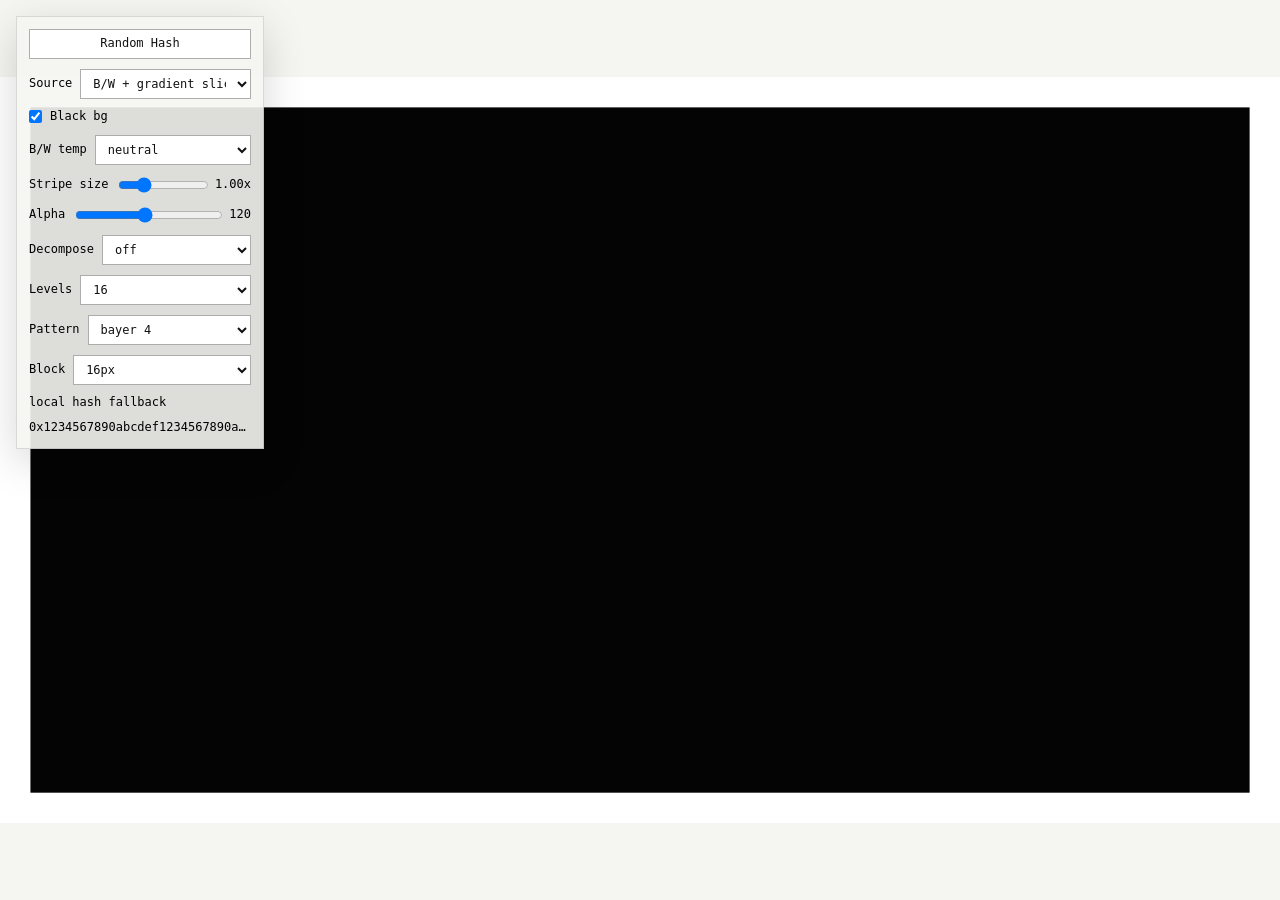
<file: archive/layered-time-based-drawing/index.runners-standing-still.live-noise.html>
<!doctype html>
<html lang="en">
<head>
    <meta charset="utf-8">
    <meta name="viewport" content="width=device-width, initial-scale=1">
    <title>Runners Standing Still Live Noise Preview</title>
    <script>
        const params = new URLSearchParams(window.location.search);
        const hash = params.get("hash");

        window.renderInput = {
            tokenId: params.get("tokenId") || "0",
            hash: /^0x[0-9a-fA-F]{64}$/.test(hash || "")
                ? hash
                : "0x1234567890abcdef1234567890abcdef1234567890abcdef1234567890abcdef",
            contractAddress: params.get("contractAddress") || "",
            chainId: params.get("chainId") || "",
            minter: params.get("minter") || "",
        };
        window.tokenData = window.renderInput;
    </script>
    <style>
        html,
        body {
            width: 100%;
            height: 100%;
            margin: 0;
            background: #f5f5f2;
        }

        body {
            display: grid;
            place-items: center;
            overflow: hidden;
        }

        canvas {
            display: block;
            max-width: 100vw;
            max-height: 100vh;
        }

        .tools {
            position: fixed;
            top: 16px;
            left: 16px;
            z-index: 2;
            display: flex;
            flex-direction: column;
            gap: 10px;
            align-items: stretch;
            width: 248px;
            max-height: calc(100vh - 32px);
            box-sizing: border-box;
            overflow: auto;
            padding: 12px;
            background: rgba(245, 245, 242, 0.9);
            border: 1px solid rgba(0, 0, 0, 0.12);
            box-shadow: 0 12px 40px rgba(0, 0, 0, 0.16);
            font: 12px/1.3 ui-monospace, SFMono-Regular, Menlo, Monaco, Consolas, monospace;
        }

        button {
            appearance: none;
            border: 1px solid rgba(0, 0, 0, 0.32);
            background: #ffffff;
            color: #111111;
            padding: 6px 9px;
            font: inherit;
            cursor: pointer;
        }

        button,
        select {
            min-height: 30px;
        }

        select {
            border: 1px solid rgba(0, 0, 0, 0.32);
            background: #ffffff;
            color: #111111;
            padding: 5px 8px;
            font: inherit;
        }

        label {
            display: grid;
            grid-template-columns: auto minmax(0, 1fr) auto;
            gap: 8px;
            align-items: center;
        }

        label:has(input[type="checkbox"]) {
            grid-template-columns: auto minmax(0, 1fr);
        }

        label:has(select) {
            grid-template-columns: auto minmax(0, 1fr);
        }

        input[type="range"] {
            width: 100%;
            min-width: 0;
        }

        input[type="checkbox"] {
            margin: 0;
        }

        .hash {
            max-width: 100%;
            overflow: hidden;
            text-overflow: ellipsis;
            white-space: nowrap;
        }
    </style>
</head>
<body>
    <div class="tools">
        <button type="button" id="randomHash">Random Hash</button>
        <label>
            Source
            <select id="sourceTextureMode">
                <option value="palette-4pt">palette 4pt</option>
                <option value="bw-field">B/W field</option>
                <option value="bw-stripes">B/W stripes</option>
                <option value="bw-stripes-gradient-slice">B/W + gradient slice</option>
            </select>
        </label>
        <label>
            <input type="checkbox" id="blackBackground">
            Black bg
        </label>
        <label>
            B/W temp
            <select id="bwTemperature">
                <option value="neutral">neutral</option>
                <option value="warm">warm</option>
                <option value="cool">cool</option>
            </select>
        </label>
        <label>
            Stripe size
            <input type="range" id="stripeSize" min="0.1" max="4" step="0.05">
            <span id="stripeSizeLabel">1.00x</span>
        </label>
        <label>
            Alpha
            <input type="range" id="alphaControl" min="0" max="255" step="1">
            <span id="alphaLabel">120</span>
        </label>
        <label>
            Decompose
            <select id="decomposeMode">
                <option value="off">off</option>
                <option value="byte-mask">epoch byte mask</option>
                <option value="byte-mask-dither">byte mask + dither</option>
                <option value="byte-mask-dither-levels">byte mask + dither levels</option>
                <option value="ordered-dither">ordered dither</option>
                <option value="ordered-dither-levels">ordered dither levels</option>
            </select>
        </label>
        <label>
            Levels
            <select id="compositeLevels">
                <option value="2">2</option>
                <option value="4">4</option>
                <option value="8">8</option>
                <option value="16">16</option>
                <option value="24">24</option>
                <option value="32">32</option>
                <option value="64">64</option>
            </select>
        </label>
        <label>
            Pattern
            <select id="ditherPattern">
                <option value="bayer-4">bayer 4</option>
                <option value="bayer-8">bayer 8</option>
                <option value="line">line</option>
            </select>
        </label>
        <label>
            Block
            <select id="decomposeBlockSize">
                <option value="8">8px</option>
                <option value="16">16px</option>
            </select>
        </label>
        <span id="liveBlockLabel">live block pending</span>
        <span class="hash" id="hashLabel"></span>
    </div>
    <canvas></canvas>
    <script>
        const hashLabel = document.getElementById("hashLabel");
        const randomHashButton = document.getElementById("randomHash");
        const liveBlockLabel = document.getElementById("liveBlockLabel");
        const sourceTextureMode = document.getElementById("sourceTextureMode");
        const allowedSourceTextureModes = ["palette-4pt", "bw-field", "bw-stripes", "bw-stripes-gradient-slice"];
        const initialSourceTextureMode = allowedSourceTextureModes.includes(params.get("sourceTextureMode"))
            ? params.get("sourceTextureMode")
            : "bw-stripes-gradient-slice";
        const blackBackground = document.getElementById("blackBackground");
        const initialBlackBackground = params.get("blackBackground") === null
            ? true
            : params.get("blackBackground") === "1" || params.get("blackBackground") === "true";
        const bwTemperature = document.getElementById("bwTemperature");
        const allowedBwTemperatures = ["neutral", "warm", "cool"];
        const initialBwTemperature = allowedBwTemperatures.includes(params.get("bwTemperature"))
            ? params.get("bwTemperature")
            : "neutral";
        const stripeSize = document.getElementById("stripeSize");
        const stripeSizeLabel = document.getElementById("stripeSizeLabel");
        const initialStripeSize = Number(params.get("stripeSize") || 1);
        const alphaControl = document.getElementById("alphaControl");
        const alphaLabel = document.getElementById("alphaLabel");
        const initialAlpha = Number(params.get("alpha") || 120);
        const decomposeMode = document.getElementById("decomposeMode");
        const allowedDecomposeModes = ["off", "byte-mask", "byte-mask-dither", "byte-mask-dither-levels", "ordered-dither", "ordered-dither-levels"];
        const initialDecomposeMode = allowedDecomposeModes.includes(params.get("decomposeMode"))
            ? params.get("decomposeMode")
            : "off";
        const compositeLevels = document.getElementById("compositeLevels");
        const allowedCompositeLevels = ["2", "4", "8", "16", "24", "32", "64"];
        const initialCompositeLevels = allowedCompositeLevels.includes(params.get("compositeLevels"))
            ? params.get("compositeLevels")
            : "16";
        const ditherPattern = document.getElementById("ditherPattern");
        const allowedDitherPatterns = ["bayer-4", "bayer-8", "line"];
        const initialDitherPattern = allowedDitherPatterns.includes(params.get("ditherPattern"))
            ? params.get("ditherPattern")
            : "bayer-4";
        const decomposeBlockSize = document.getElementById("decomposeBlockSize");
        const initialDecomposeBlockSize = params.get("decomposeBlockSize") || "16";

        function allowedBlocksForPattern(pattern) {
            return pattern === "line" ? ["8", "16", "32"] : ["8", "16"];
        }

        function setBlockOptions(pattern, selectedValue) {
            const allowedValues = allowedBlocksForPattern(pattern);
            const nextValue = allowedValues.includes(selectedValue) ? selectedValue : "16";

            decomposeBlockSize.replaceChildren(...allowedValues.map((value) => {
                const option = document.createElement("option");

                option.value = value;
                option.textContent = `${value}px`;

                return option;
            }));
            decomposeBlockSize.value = nextValue;
        }

        hashLabel.textContent = window.renderInput.hash;
        sourceTextureMode.value = initialSourceTextureMode;
        blackBackground.checked = initialBlackBackground;
        bwTemperature.value = initialBwTemperature;
        stripeSize.value = Number.isFinite(initialStripeSize) ? initialStripeSize : 1;
        stripeSizeLabel.textContent = `${Number(stripeSize.value).toFixed(2)}x`;
        alphaControl.value = Number.isFinite(initialAlpha) ? initialAlpha : 120;
        alphaLabel.textContent = alphaControl.value;
        decomposeMode.value = initialDecomposeMode;
        compositeLevels.value = initialCompositeLevels;
        ditherPattern.value = initialDitherPattern;
        setBlockOptions(ditherPattern.value, initialDecomposeBlockSize);

        function randomHash() {
            const bytes = new Uint8Array(32);
            crypto.getRandomValues(bytes);

            return "0x" + Array.from(bytes, (byte) => byte.toString(16).padStart(2, "0")).join("");
        }

        randomHashButton.addEventListener("click", () => {
            const next = new URL(window.location.href);
            next.searchParams.set("hash", randomHash());
            next.searchParams.set("tokenId", Date.now().toString());
            window.location.href = next.toString();
        });

        sourceTextureMode.addEventListener("change", () => {
            const next = new URL(window.location.href);

            next.searchParams.set("sourceTextureMode", sourceTextureMode.value);
            window.location.href = next.toString();
        });

        blackBackground.addEventListener("change", () => {
            const next = new URL(window.location.href);

            if (blackBackground.checked) {
                next.searchParams.set("blackBackground", "1");
            } else {
                next.searchParams.set("blackBackground", "0");
            }

            window.location.href = next.toString();
        });

        bwTemperature.addEventListener("change", () => {
            const next = new URL(window.location.href);

            next.searchParams.set("bwTemperature", bwTemperature.value);
            window.location.href = next.toString();
        });

        stripeSize.addEventListener("input", () => {
            stripeSizeLabel.textContent = `${Number(stripeSize.value).toFixed(2)}x`;
        });

        stripeSize.addEventListener("change", () => {
            const next = new URL(window.location.href);

            next.searchParams.set("stripeSize", stripeSize.value);
            window.location.href = next.toString();
        });

        alphaControl.addEventListener("input", () => {
            alphaLabel.textContent = alphaControl.value;
        });

        alphaControl.addEventListener("change", () => {
            const next = new URL(window.location.href);

            next.searchParams.set("alpha", alphaControl.value);
            window.location.href = next.toString();
        });

        decomposeMode.addEventListener("change", () => {
            const next = new URL(window.location.href);

            next.searchParams.set("decomposeMode", decomposeMode.value);
            next.searchParams.set("compositeLevels", compositeLevels.value);
            next.searchParams.set("ditherPattern", ditherPattern.value);
            next.searchParams.set("decomposeBlockSize", decomposeBlockSize.value);
            window.location.href = next.toString();
        });

        compositeLevels.addEventListener("change", () => {
            const next = new URL(window.location.href);

            next.searchParams.set("compositeLevels", compositeLevels.value);
            next.searchParams.set("decomposeMode", decomposeMode.value);
            next.searchParams.set("ditherPattern", ditherPattern.value);
            next.searchParams.set("decomposeBlockSize", decomposeBlockSize.value);
            window.location.href = next.toString();
        });

        ditherPattern.addEventListener("change", () => {
            const next = new URL(window.location.href);

            setBlockOptions(ditherPattern.value, decomposeBlockSize.value);
            next.searchParams.set("ditherPattern", ditherPattern.value);
            next.searchParams.set("decomposeMode", decomposeMode.value);
            next.searchParams.set("compositeLevels", compositeLevels.value);
            next.searchParams.set("decomposeBlockSize", decomposeBlockSize.value);
            window.location.href = next.toString();
        });

        decomposeBlockSize.addEventListener("change", () => {
            const next = new URL(window.location.href);

            next.searchParams.set("decomposeBlockSize", decomposeBlockSize.value);
            next.searchParams.set("decomposeMode", decomposeMode.value);
            next.searchParams.set("compositeLevels", compositeLevels.value);
            next.searchParams.set("ditherPattern", ditherPattern.value);
            window.location.href = next.toString();
        });

        window.addEventListener("runners-standing-still:live-block", (event) => {
            const live = event.detail.liveState;

            liveBlockLabel.textContent = live.blockNumber
                ? `block ${live.blockNumber} / epoch ${live.epoch}`
                : live.available
                    ? "local hash fallback"
                : "live block unavailable";
        });
    </script>
    <script src="./sketch.runners-standing-still.live-noise.js"></script>
</body>
</html>
</file>
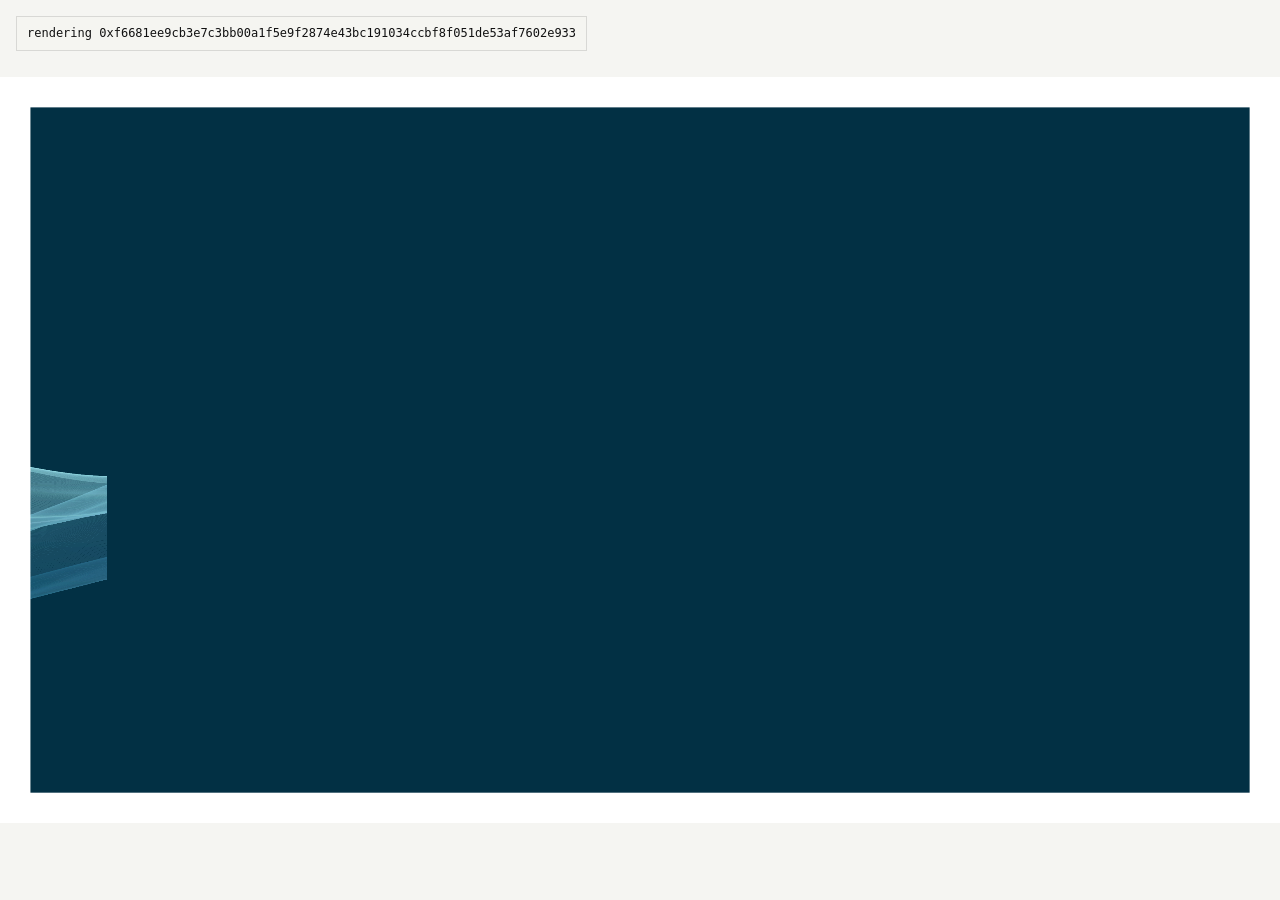
<file: archive/static-melt/index.runners-standing-still.autorunner.html>
<!doctype html>
<html lang="en">
<head>
    <meta charset="utf-8">
    <meta name="viewport" content="width=device-width, initial-scale=1">
    <title>TextureMelt Auto Runner</title>
    <script>
        const params = new URLSearchParams(window.location.search);
        const WAIT_MS = Number(params.get("wait") || 10000);

        function randomHash() {
            const bytes = new Uint8Array(32);
            crypto.getRandomValues(bytes);

            return "0x" + Array.from(bytes, (byte) => byte.toString(16).padStart(2, "0")).join("");
        }

        function currentHash() {
            const hash = params.get("hash");

            return /^0x[0-9a-fA-F]{64}$/.test(hash || "") ? hash : randomHash();
        }

        window.tokenData = {
            tokenId: params.get("tokenId") || Date.now().toString(),
            hash: currentHash(),
            externalAssetDependencies: [],
            preferredIPFSGateway: "https://ipfs.artblocks.io/ipfs/",
            preferredArweaveGateway: "https://arweave.net/",
        };
    </script>
    <style>
        html,
        body {
            width: 100%;
            height: 100%;
            margin: 0;
            background: #f5f5f2;
        }

        body {
            display: grid;
            place-items: center;
            overflow: hidden;
        }

        canvas {
            display: block;
            max-width: 100vw;
            max-height: 100vh;
        }

        .status {
            position: fixed;
            top: 16px;
            left: 16px;
            z-index: 2;
            max-width: min(70vw, 720px);
            padding: 8px 10px;
            background: rgba(245, 245, 242, 0.86);
            border: 1px solid rgba(0, 0, 0, 0.12);
            color: #111111;
            font: 12px/1.45 ui-monospace, SFMono-Regular, Menlo, Monaco, Consolas, monospace;
            white-space: nowrap;
            overflow: hidden;
            text-overflow: ellipsis;
        }
    </style>
</head>
<body>
    <div class="status" id="status">rendering</div>
    <canvas></canvas>
    <script>
        const status = document.getElementById("status");

        function downloadText(filename, text) {
            const blob = new Blob([text], { type: "application/json" });
            const a = document.createElement("a");

            a.href = URL.createObjectURL(blob);
            a.download = filename;
            document.body.appendChild(a);
            a.click();
            a.remove();
            URL.revokeObjectURL(a.href);
        }

        function downloadCanvas(filename, canvas) {
            const a = document.createElement("a");

            a.href = canvas.toDataURL("image/png");
            a.download = filename;
            document.body.appendChild(a);
            a.click();
            a.remove();
        }

        function nextRun() {
            const next = new URL(window.location.href);

            next.searchParams.set("hash", randomHash());
            next.searchParams.set("tokenId", Date.now().toString());
            window.location.href = next.toString();
        }

        window.addEventListener("texturemelt:complete", (event) => {
            const canvas = document.querySelector("canvas");
            const hash = event.detail.tokenData.hash;
            const base = hash;
            const payload = {
                savedAt: new Date().toISOString(),
                tokenData: event.detail.tokenData,
                features: event.detail.features,
                settings: event.detail.settings,
                renderMs: event.detail.renderMs,
            };

            status.textContent = `saving ${hash}`;
            downloadCanvas(`${base}.png`, canvas);
            downloadText(`${base}.json`, JSON.stringify(payload, null, 2));

            status.textContent = `saved ${hash}; next in ${Math.round(WAIT_MS / 1000)}s`;
            setTimeout(nextRun, WAIT_MS);
        });

        status.textContent = `rendering ${window.tokenData.hash}`;
    </script>
    <script src="./sketch.runners-standing-still.js"></script>
</body>
</html>
</file>
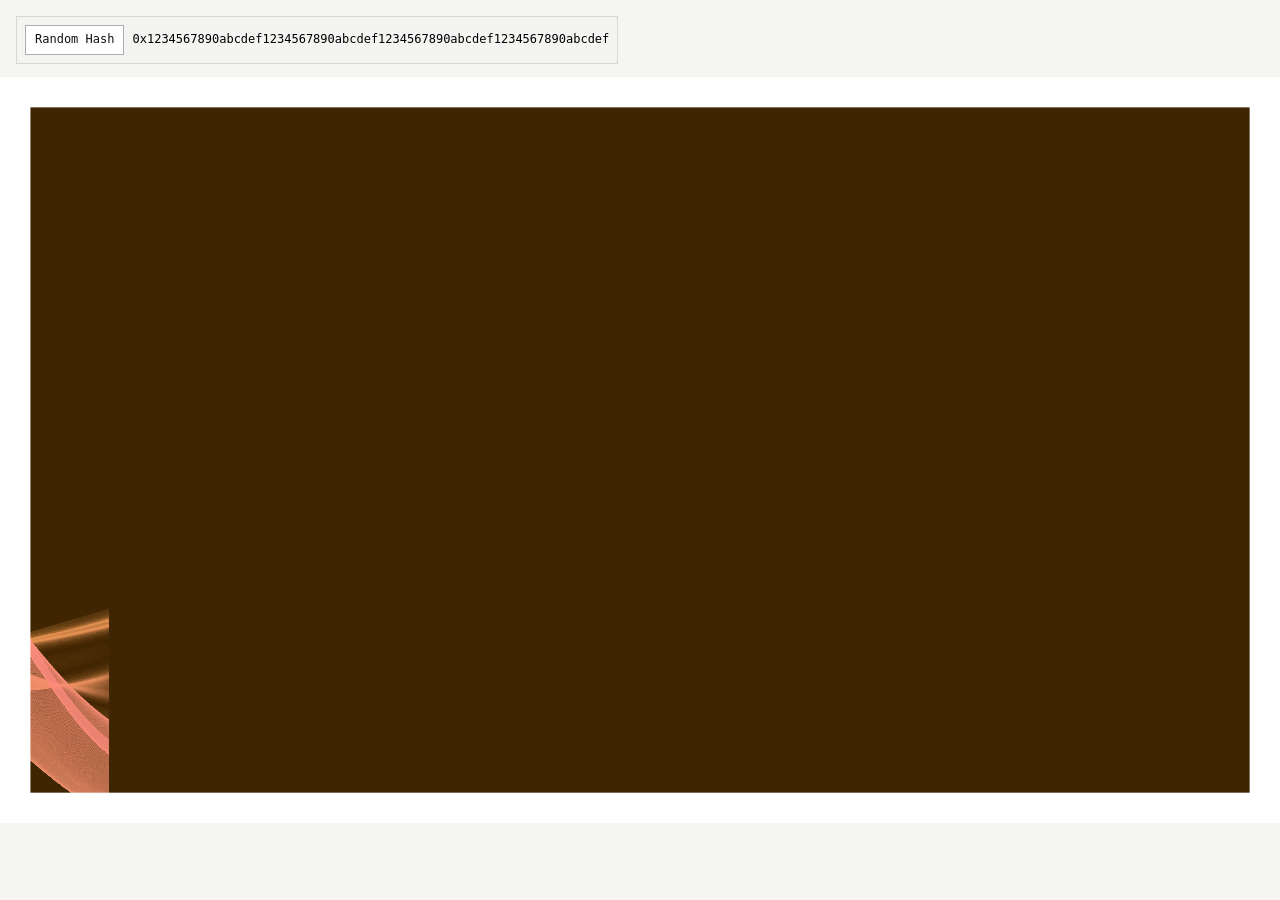
<file: archive/static-melt/index.runners-standing-still.html>
<!doctype html>
<html lang="en">
<head>
    <meta charset="utf-8">
    <meta name="viewport" content="width=device-width, initial-scale=1">
    <title>Runners Standing Still Renderer Preview</title>
    <script>
        const params = new URLSearchParams(window.location.search);
        const hash = params.get("hash");

        window.renderInput = {
            tokenId: params.get("tokenId") || "0",
            hash: /^0x[0-9a-fA-F]{64}$/.test(hash || "")
                ? hash
                : "0x1234567890abcdef1234567890abcdef1234567890abcdef1234567890abcdef",
            contractAddress: params.get("contractAddress") || "",
            chainId: params.get("chainId") || "",
            minter: params.get("minter") || "",
        };
        window.tokenData = window.renderInput;
    </script>
    <style>
        html,
        body {
            width: 100%;
            height: 100%;
            margin: 0;
            background: #f5f5f2;
        }

        body {
            display: grid;
            place-items: center;
            overflow: hidden;
        }

        canvas {
            display: block;
            max-width: 100vw;
            max-height: 100vh;
        }

        .tools {
            position: fixed;
            top: 16px;
            left: 16px;
            z-index: 2;
            display: flex;
            gap: 8px;
            align-items: center;
            padding: 8px;
            background: rgba(245, 245, 242, 0.82);
            border: 1px solid rgba(0, 0, 0, 0.12);
            font: 12px/1.3 ui-monospace, SFMono-Regular, Menlo, Monaco, Consolas, monospace;
        }

        button {
            appearance: none;
            border: 1px solid rgba(0, 0, 0, 0.32);
            background: #ffffff;
            color: #111111;
            padding: 6px 9px;
            font: inherit;
            cursor: pointer;
        }

        .hash {
            max-width: min(58vw, 540px);
            overflow: hidden;
            text-overflow: ellipsis;
            white-space: nowrap;
        }
    </style>
</head>
<body>
    <div class="tools">
        <button type="button" id="randomHash">Random Hash</button>
        <span class="hash" id="hashLabel"></span>
    </div>
    <canvas></canvas>
    <script>
        const hashLabel = document.getElementById("hashLabel");
        const randomHashButton = document.getElementById("randomHash");

        hashLabel.textContent = window.renderInput.hash;

        function randomHash() {
            const bytes = new Uint8Array(32);
            crypto.getRandomValues(bytes);

            return "0x" + Array.from(bytes, (byte) => byte.toString(16).padStart(2, "0")).join("");
        }

        randomHashButton.addEventListener("click", () => {
            const next = new URL(window.location.href);
            next.searchParams.set("hash", randomHash());
            next.searchParams.set("tokenId", Date.now().toString());
            window.location.href = next.toString();
        });
    </script>
    <script src="./sketch.runners-standing-still.js"></script>
</body>
</html>
</file>
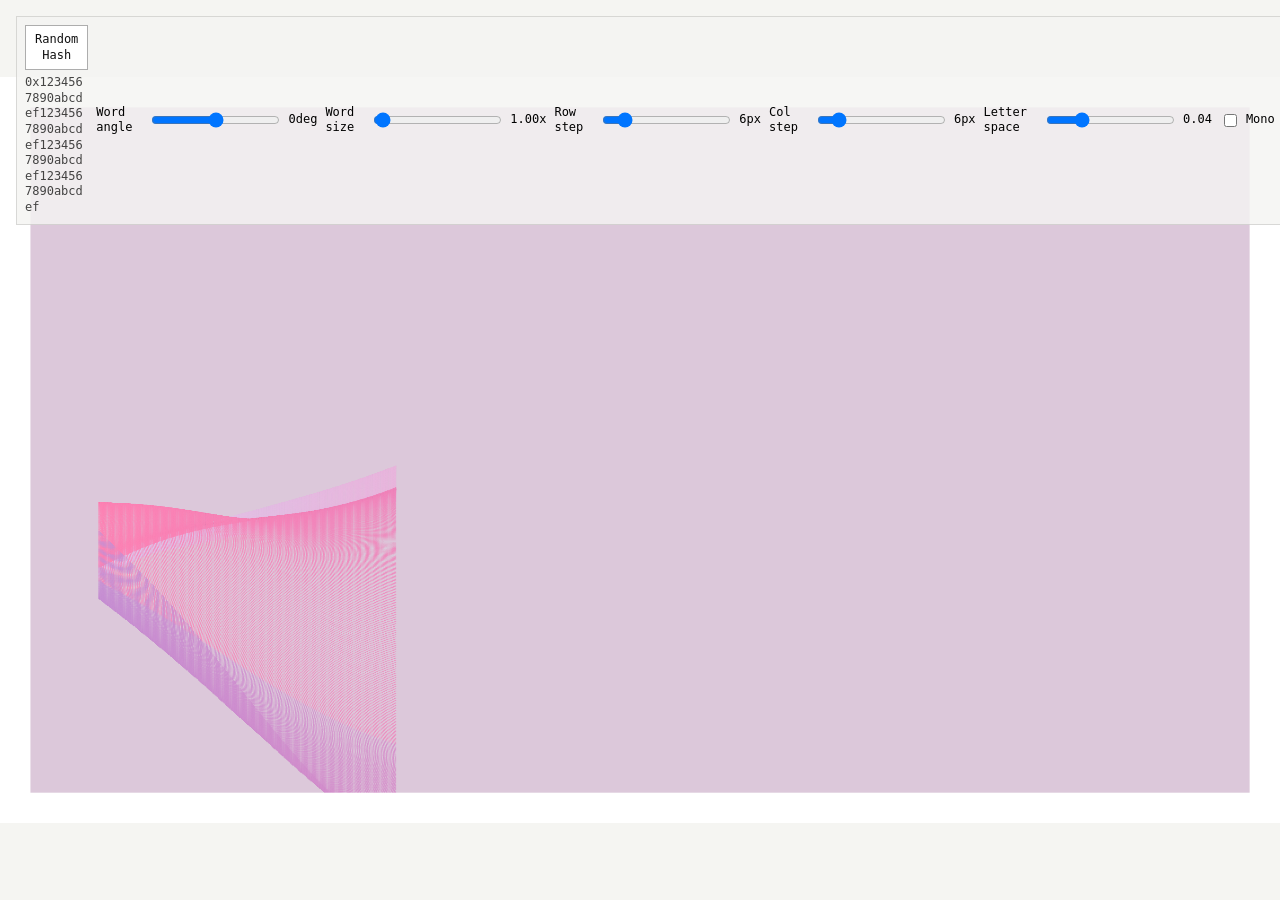
<file: archive/stitch/index.runners-standing-still.stitch-field.html>
<!doctype html>
<html lang="en">
<head>
    <meta charset="utf-8">
    <meta name="viewport" content="width=device-width, initial-scale=1">
    <title>Runners Standing Still RUN Word Field Preview</title>
    <script>
        const params = new URLSearchParams(window.location.search);
        const hash = params.get("hash");

        window.renderInput = {
            tokenId: params.get("tokenId") || "0",
            hash: /^0x[0-9a-fA-F]{64}$/.test(hash || "")
                ? hash
                : "0x1234567890abcdef1234567890abcdef1234567890abcdef1234567890abcdef",
            contractAddress: params.get("contractAddress") || "",
            chainId: params.get("chainId") || "",
            minter: params.get("minter") || "",
        };
        window.tokenData = window.renderInput;
    </script>
    <style>
        html,
        body {
            width: 100%;
            height: 100%;
            margin: 0;
            background: #f5f5f2;
        }

        body {
            display: grid;
            place-items: center;
            overflow: hidden;
        }

        canvas {
            display: block;
            max-width: 100vw;
            max-height: 100vh;
        }

        .tools {
            position: fixed;
            top: 16px;
            left: 16px;
            z-index: 2;
            display: flex;
            gap: 8px;
            align-items: center;
            padding: 8px;
            background: rgba(245, 245, 242, 0.82);
            border: 1px solid rgba(0, 0, 0, 0.12);
            font: 12px/1.3 ui-monospace, SFMono-Regular, Menlo, Monaco, Consolas, monospace;
        }

        .hash-control {
            display: flex;
            flex-direction: column;
            gap: 5px;
            align-items: flex-start;
        }

        label {
            display: flex;
            gap: 6px;
            align-items: center;
        }

        input[type="range"] {
            width: 140px;
        }

        button {
            appearance: none;
            border: 1px solid rgba(0, 0, 0, 0.32);
            background: #ffffff;
            color: #111111;
            padding: 6px 9px;
            font: inherit;
            cursor: pointer;
        }

        .hash {
            max-width: 360px;
            overflow: hidden;
            overflow-wrap: anywhere;
            white-space: normal;
            opacity: 0.72;
        }
    </style>
</head>
<body>
    <div class="tools">
        <div class="hash-control">
            <button type="button" id="randomHash">Random Hash</button>
            <span class="hash" id="hashLabel"></span>
        </div>
        <label>
            Word angle
            <input type="range" id="stitchAngleOffset" min="-180" max="180" step="1">
            <span id="stitchAngleOffsetLabel">0deg</span>
        </label>
        <label>
            Word size
            <input type="range" id="stitchLengthScale" min="0.25" max="40" step="0.25">
            <span id="stitchLengthScaleLabel">1.00x</span>
        </label>
        <label>
            Row step
            <input type="range" id="stitchRowStep" min="1" max="40" step="1">
            <span id="stitchRowStepLabel">6px</span>
        </label>
        <label>
            Col step
            <input type="range" id="stitchColumnStep" min="1" max="40" step="1">
            <span id="stitchColumnStepLabel">6px</span>
        </label>
        <label>
            Letter space
            <input type="range" id="runLetterSpacing" min="-0.35" max="1.2" step="0.01">
            <span id="runLetterSpacingLabel">0.04</span>
        </label>
        <label>
            <input type="checkbox" id="monochromeWords">
            Mono
        </label>
        <span id="liveBlockLabel">live block pending</span>
    </div>
    <canvas></canvas>
    <script>
        const hashLabel = document.getElementById("hashLabel");
        const randomHashButton = document.getElementById("randomHash");
        const stitchAngleOffset = document.getElementById("stitchAngleOffset");
        const stitchAngleOffsetLabel = document.getElementById("stitchAngleOffsetLabel");
        const stitchLengthScale = document.getElementById("stitchLengthScale");
        const stitchLengthScaleLabel = document.getElementById("stitchLengthScaleLabel");
        const stitchRowStep = document.getElementById("stitchRowStep");
        const stitchRowStepLabel = document.getElementById("stitchRowStepLabel");
        const stitchColumnStep = document.getElementById("stitchColumnStep");
        const stitchColumnStepLabel = document.getElementById("stitchColumnStepLabel");
        const runLetterSpacing = document.getElementById("runLetterSpacing");
        const runLetterSpacingLabel = document.getElementById("runLetterSpacingLabel");
        const monochromeWords = document.getElementById("monochromeWords");
        const liveBlockLabel = document.getElementById("liveBlockLabel");
        const initialAngleOffset = Number(params.get("stitchAngleOffset") || 0);
        const initialLengthScale = Number(params.get("stitchLengthScale") || 1);
        const initialRowStep = Number(params.get("stitchRowStep") || 6);
        const initialColumnStep = Number(params.get("stitchColumnStep") || 6);
        const initialLetterSpacing = Number(params.get("runLetterSpacing") || 0.04);
        const initialMonochrome = params.get("monochrome") === "1" || params.get("monochrome") === "true";

        hashLabel.textContent = window.renderInput.hash;
        stitchAngleOffset.value = Number.isFinite(initialAngleOffset) ? initialAngleOffset : 0;
        stitchAngleOffsetLabel.textContent = `${stitchAngleOffset.value}deg`;
        stitchLengthScale.value = Number.isFinite(initialLengthScale) ? initialLengthScale : 1;
        stitchLengthScaleLabel.textContent = `${Number(stitchLengthScale.value).toFixed(2)}x`;
        stitchRowStep.value = Number.isFinite(initialRowStep) ? initialRowStep : 6;
        stitchRowStepLabel.textContent = `${stitchRowStep.value}px`;
        stitchColumnStep.value = Number.isFinite(initialColumnStep) ? initialColumnStep : 6;
        stitchColumnStepLabel.textContent = `${stitchColumnStep.value}px`;
        runLetterSpacing.value = Number.isFinite(initialLetterSpacing) ? initialLetterSpacing : 0.04;
        runLetterSpacingLabel.textContent = Number(runLetterSpacing.value).toFixed(2);
        monochromeWords.checked = initialMonochrome;

        function randomHash() {
            const bytes = new Uint8Array(32);
            crypto.getRandomValues(bytes);

            return "0x" + Array.from(bytes, (byte) => byte.toString(16).padStart(2, "0")).join("");
        }

        randomHashButton.addEventListener("click", () => {
            const next = new URL(window.location.href);
            next.searchParams.set("hash", randomHash());
            next.searchParams.set("tokenId", Date.now().toString());
            window.location.href = next.toString();
        });

        stitchAngleOffset.addEventListener("input", () => {
            stitchAngleOffsetLabel.textContent = `${stitchAngleOffset.value}deg`;
        });

        stitchAngleOffset.addEventListener("change", () => {
            const next = new URL(window.location.href);
            next.searchParams.set("stitchAngleOffset", stitchAngleOffset.value);
            window.location.href = next.toString();
        });

        stitchLengthScale.addEventListener("input", () => {
            stitchLengthScaleLabel.textContent = `${Number(stitchLengthScale.value).toFixed(2)}x`;
        });

        stitchLengthScale.addEventListener("change", () => {
            const next = new URL(window.location.href);
            next.searchParams.set("stitchLengthScale", stitchLengthScale.value);
            window.location.href = next.toString();
        });

        stitchRowStep.addEventListener("input", () => {
            stitchRowStepLabel.textContent = `${stitchRowStep.value}px`;
        });

        stitchRowStep.addEventListener("change", () => {
            const next = new URL(window.location.href);
            next.searchParams.set("stitchRowStep", stitchRowStep.value);
            window.location.href = next.toString();
        });

        stitchColumnStep.addEventListener("input", () => {
            stitchColumnStepLabel.textContent = `${stitchColumnStep.value}px`;
        });

        stitchColumnStep.addEventListener("change", () => {
            const next = new URL(window.location.href);
            next.searchParams.set("stitchColumnStep", stitchColumnStep.value);
            window.location.href = next.toString();
        });

        runLetterSpacing.addEventListener("input", () => {
            runLetterSpacingLabel.textContent = Number(runLetterSpacing.value).toFixed(2);
        });

        runLetterSpacing.addEventListener("change", () => {
            const next = new URL(window.location.href);
            next.searchParams.set("runLetterSpacing", runLetterSpacing.value);
            window.location.href = next.toString();
        });

        monochromeWords.addEventListener("change", () => {
            const next = new URL(window.location.href);

            if (monochromeWords.checked) {
                next.searchParams.set("monochrome", "1");
            } else {
                next.searchParams.delete("monochrome");
            }

            window.location.href = next.toString();
        });

        window.addEventListener("runners-standing-still:live-block", (event) => {
            const live = event.detail.liveState;

            liveBlockLabel.textContent = live.available
                ? `block ${live.blockNumber} / epoch ${live.epoch}`
                : "live block pending";
        });
    </script>
    <script src="./sketch.runners-standing-still.stitch-field.js"></script>
</body>
</html>
</file>
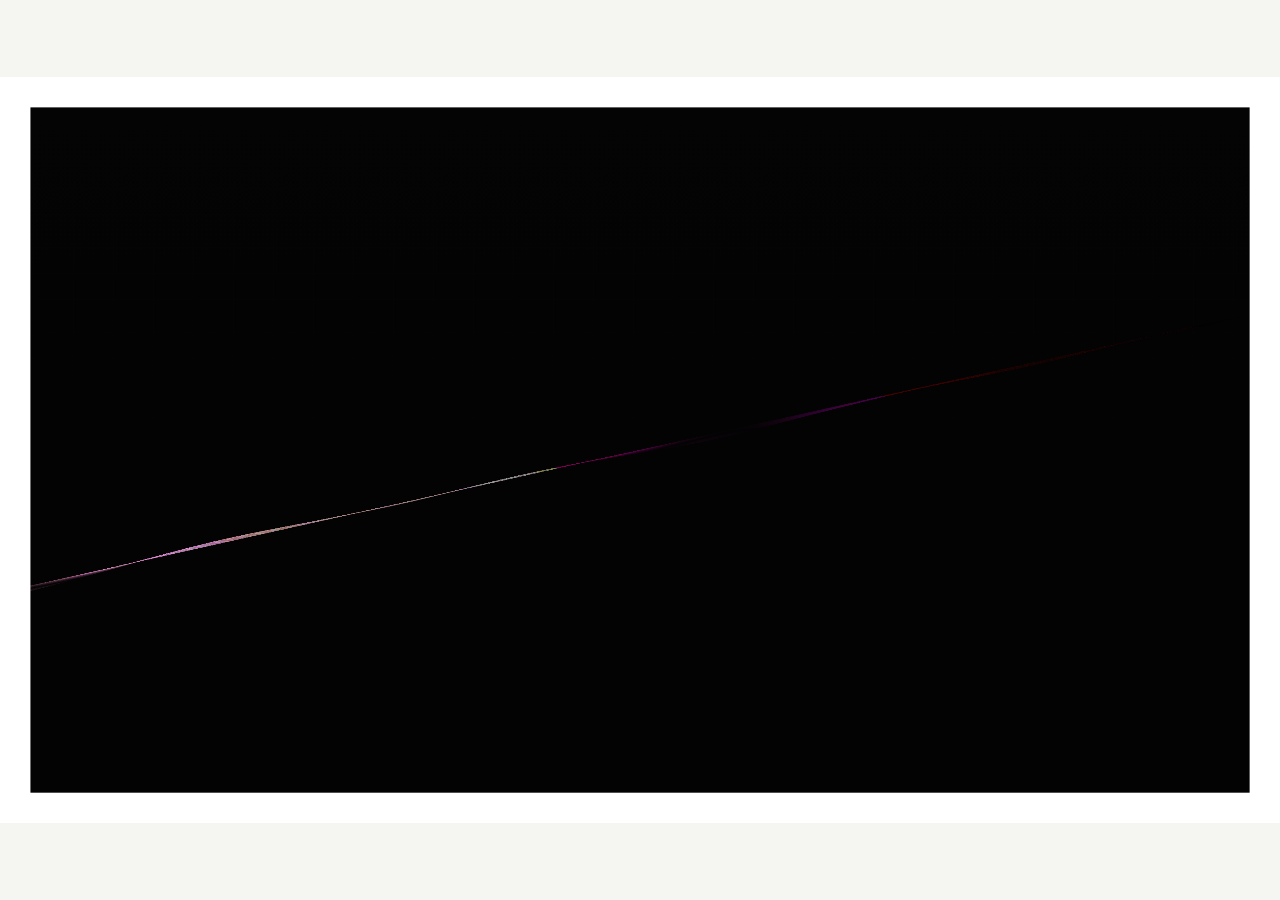
<file: current/artifacts/index.runners-standing-still.inline.min.html>
<!doctype html><html lang="en"><head><meta charset="utf-8"><meta name="viewport" content="width=device-width, initial-scale=1"><title>Runners Standing Still</title><style>html,body{width:100%;height:100%;margin:0;background:#f5f5f2}body{display:grid;place-items:center;overflow:hidden}canvas{display:block;max-width:100vw;max-height:100vh}</style></head><body><canvas></canvas><script>window.renderInput={tokenId:"0",hash:"0x1234567890abcdef1234567890abcdef1234567890abcdef1234567890abcdef",contractAddress:"",chainId:"",minter:""};window.tokenData=window.renderInput;</script><script>
const t=3840,e=2160,n="Runners Standing Still",r="RUNNER",o="0x1234567890abcdef1234567890abcdef1234567890abcdef1234567890abcdef",a=1.32,i=["https://ethereum-rpc.publicnode.com","https://eth.llamarpc.com","https://rpc.ankr.com/eth","https://cloudflare-eth.com","https://eth.drpc.org"];let s,l=0,c=!1,h=null;function u(t,e,n){return e+(n-e)*t}function d(t,e){if(!t||"string"!=typeof t||t.length<66)return 0;const n=2+e%32*2;return parseInt(t.slice(n,n+2),16)||0}function m(t,e){return d(t,e)/255}async function f(t){const e=new AbortController,n=setTimeout(()=>e.abort(),5e3);try{const n=await fetch(t,{method:"POST",headers:{"Content-Type":"application/json"},body:JSON.stringify({jsonrpc:"2.0",id:1,method:"eth_getBlockByNumber",params:["latest",!1]}),signal:e.signal});if(!n.ok)throw new Error(`HTTP ${n.status}`);const r=await n.json();if(r.error)throw new Error(`RPC ${r.error.code}: ${r.error.message}`);return r.result}finally{clearTimeout(n)}}function p(t){const e={...{hash:o,tokenId:"0",contractAddress:"",chainId:"",minter:""},...t||{}};return e.hash=/^0x[0-9a-fA-F]{64}$/.test(e.hash||"")?e.hash:o,e.tokenId=String(e.tokenId??"0"),e.contractAddress=String(e.contractAddress??""),e.chainId=String(e.chainId??""),e.minter=String(e.minter??""),e}const g=p(globalThis.renderInput||globalThis.tokenData||function(){const t=new URLSearchParams(globalThis.location?.search||"");return p({hash:t.get("hash"),tokenId:t.get("tokenId"),contractAddress:t.get("contractAddress"),chainId:t.get("chainId"),minter:t.get("minter")})}());var b;globalThis.renderInput=g,globalThis.tokenData=g,b=g.hash,s={available:!0,source:"hash-fallback",blockNumber:null,blockHash:b,epoch:-1,baseNoiseXOffset:u(m(b,24),-.12,.12),baseNoiseYOffset:u(m(b,25),-.12,.12),harmonicNoiseXOffset:u(m(b,26),-.75,.75),harmonicNoiseYOffset:u(m(b,27),-.75,.75),harmonicNoiseZOffset:u(m(b,28),-1.5,1.5)};class M{constructor(t){this.seed=t>>>0,this.perm=new Uint8Array(512);const e=new Uint8Array(256);let n=this.seed||1;for(let t=0;t<256;t++)e[t]=t;for(let t=255;t>=0;t--){n=1664525*n+1013904223>>>0;const r=n%(t+1),o=e[r];e[r]=e[t],e[t]=o}for(let t=0;t<512;t++)this.perm[t]=e[255&t]}fade(t){return t*t*t*(t*(6*t-15)+10)}lerp(t,e,n){return t+(e-t)*n}grad3(t,e,n,r){const o=15&t,a=o<8?e:n,i=o<4?n:12===o||14===o?e:r;return(1&o?-a:a)+(2&o?-i:i)}perlin3(t,e,n){const r=255&Math.floor(t),o=255&Math.floor(e),a=255&Math.floor(n),i=t-Math.floor(t),s=e-Math.floor(e),l=n-Math.floor(n),c=this.fade(i),h=this.fade(s),u=this.fade(l),d=this.perm[this.perm[this.perm[r]+o]+a],m=this.perm[this.perm[this.perm[r]+o+1]+a],f=this.perm[this.perm[this.perm[r]+o]+a+1],p=this.perm[this.perm[this.perm[r]+o+1]+a+1],g=this.perm[this.perm[this.perm[r+1]+o]+a],b=this.perm[this.perm[this.perm[r+1]+o+1]+a],M=this.perm[this.perm[this.perm[r+1]+o]+a+1],S=this.perm[this.perm[this.perm[r+1]+o+1]+a+1],w=this.lerp(this.grad3(d,i,s,l),this.grad3(g,i-1,s,l),c),k=this.lerp(this.grad3(m,i,s-1,l),this.grad3(b,i-1,s-1,l),c),v=this.lerp(w,k,h),x=this.lerp(this.grad3(f,i,s,l-1),this.grad3(M,i-1,s,l-1),c),y=this.lerp(this.grad3(p,i,s-1,l-1),this.grad3(S,i-1,s-1,l-1),c),T=this.lerp(x,y,h);return.5*this.lerp(v,T,u)+.5}fbm3(t,e,n,r,o){let a=0,i=.5,s=0,l=1;for(let c=0;c<r;c++)a+=this.perlin3(t*l,e*l,n)*i,s+=i,i*=o,l*=2;return 0===s?0:a/s}}const S=new class{constructor(){this.useA=!1;const t=function(t){let e=parseInt(t.substring(0,8),16),n=parseInt(t.substring(8,16),16),r=parseInt(t.substring(16,24),16),o=parseInt(t.substring(24,32),16);return function(){e|=0,n|=0,r|=0,o|=0;let t=(e+n|0)+o|0;return o=o+1|0,e=n^n>>>9,n=r+(r<<3)|0,r=r<<21|r>>>11,r=r+t|0,(t>>>0)/4294967296}};this.prngA=new t(g.hash.substring(2,34)),this.prngB=new t(g.hash.substring(34,66));for(let t=0;t<1e6;t+=2)this.prngA(),this.prngB()}random_dec(){return this.useA=!this.useA,this.useA?this.prngA():this.prngB()}random_num(t,e){return t+(e-t)*this.random_dec()}random_int(t,e){return Math.floor(this.random_num(t,e+1))}random_choice(t){return t[this.random_int(0,t.length-1)]}weighted_choice(t){const e=t.reduce((t,e)=>t+e.weight,0);let n=this.random_num(0,e);for(const e of t)if(n-=e.weight,n<=0)return e.value;return t[t.length-1].value}};function w(t,e){const n=new URLSearchParams(globalThis.location?.search||"").get(t);if(null===n)return e;const r=Number(n);return Number.isFinite(r)?r:e}function k(t,e,n){const r=new URLSearchParams(globalThis.location?.search||"").get(t);return n.includes(r)?r:e}const v=function(n){const r=function(t){const e=BigInt(/^0x[0-9a-fA-F]{64}$/.test(t||"")?t:o),n=(t,n)=>Number((e>>BigInt(t))%BigInt(n)),r=n(32,1e3),a=n(42,1e3),i=[[519,4,69],[709,330,31],[853,286,45],[951,190,97],[983,68,83],[1e3,150,41]].find(t=>r<t[0]),s=n(0,8);return{sourceTextureMode:s<4?"g4":s<7?"rs":"gs",paletteMode:1===n(8,2)?"split":"div",ditherPattern:["line","b4","b8"][n(16,3)],backgroundMode:["black","dark","light"][n(24,3)],paletteBaseHue:i[1]+Math.floor(a*i[2]/1e3),paletteDivergeSpread:128+n(48,45),paletteAccentOffset:n(56,37)-18,splitAngle:18+n(64,37),paletteRelationship:["nc","split","ws","wa","st"][n(72,5)],splitRole:["u","mf","da","ta"][n(80,4)],splitAccentDirection:0===n(88,2)?-1:1,backgroundIndex:n(96,5),bwTemperature:["neutral","warm","cool"][n(104,3)]}}(g.hash),a=t=>{for(let e=0;e<t;e++)n.random_dec()};a(2);const i=k("sourceTextureMode",r.sourceTextureMode,["g4","gs","rs"]),s=k("paletteFamily",r.paletteMode,["div","split"]),l=k("decomposeMode",n.weighted_choice([{value:"mask-levels",weight:4},{value:"mask-dither",weight:2},{value:"ordered-levels",weight:2},{value:"mask",weight:1}]),["mask","mask-dither","mask-levels","ordered-levels"]);a(2);const c=k("ditherPattern",r.ditherPattern,["b4","b8","line"]),h=k("bwTemperature",r.bwTemperature,["neutral","warm","cool"]),u=function(t,e,n){const r=new URLSearchParams(globalThis.location?.search||""),o=Number(r.get(t));return n.includes(o)?o:e}("compositeLevels",n.weighted_choice([{value:2,weight:45},{value:4,weight:45},{value:8,weight:10}]),[2,4,8]),d="line"===c?["8","16","32"]:["8","16"],m=Number(k("decomposeBlockSize",n.weighted_choice(d.map(t=>({value:t,weight:"16"===t?5:"8"===t?3:1}))),d)),f=s;a(4);const p=r.paletteRelationship,b=r.splitRole,M=r.splitAccentDirection,S=r.splitAngle,v=n.random_choice(["n","fx","fy","r"]),x=k("backgroundMode","",["black","dark","light"]),y=function(t){const e=new URLSearchParams(globalThis.location?.search||"").get(t);return null===e?null:"1"===e||"true"===e}("blackBackground");let T=x||(!0===y?"black":!1===y?"dark":"");T||(a(1),T=r.backgroundMode);const _=n.random_num(4,7),A=n.random_num(.3,.8),N=n.random_dec()<.357?n.random_num(-.16,-.06):n.random_num(.06,.24),O=.5+(A-N)/_,I=n.random_dec()<.08?n.random_num(0,.08):n.random_num(.16,.4),R=n.random_dec()<.15?n.random_num(9e-4,.00135):n.random_num(.00135,.003);return a(10),{backgroundIndex:r.backgroundIndex,paletteMode:f,backgroundMode:T,sourceTextureMode:i,paletteBaseHue:r.paletteBaseHue,paletteAccentOffset:r.paletteAccentOffset,paletteDivergeSpread:r.paletteDivergeSpread,backgroundHueOffset:n.random_choice([120,180,240]),paletteRelationship:p,splitAccentStrength:1,splitAccentDirection:M,splitAngle:S,splitRole:b,textureCornerLayout:v,width:4032,height:2352,imageWidth:t,imageHeight:e,matte:96,matteColor:"#ffffff",textureWidth:t,textureHeight:e,noiseSeed:n.random_int(1,999999999),noiseType:"perlin",noiseStepX:n.random_num(28e-5,7e-4),noiseStepY:R,noiseZ:n.random_num(1,20),harmonicAmount:I,harmonicScale:n.random_num(1,3.5),noiseBias:O,targetDrift:N,meltStrength:_,tilt:n.random_num(.08,.3),verticalStretch:A,alpha:Math.max(120,Math.min(200,Math.floor(w("alpha",n.random_int(120,200))))),noiseOctaves:2,noiseFalloff:.05,columnStep:2,gradientBandPaletteMode:s,stripeSize:Math.max(.1,Math.min(4,w("stripeSize",1))),decomposeMode:l,ditherPattern:c,bwTemperature:h,compositeLevels:u,decomposeBlockSize:m,renderBatchSize:1}}(S);globalThis.$features={pm:v.paletteMode,bg:v.backgroundMode,fmt:`${v.width}x${v.height}`,nt:v.noiseType,src:v.sourceTextureMode,live:"rows",gbp:v.gradientBandPaletteMode,dec:v.decomposeMode,dit:v.ditherPattern,bwt:v.bwTemperature,cl:v.compositeLevels,dbs:v.decomposeBlockSize,ss:v.stripeSize,rel:"split"===v.paletteMode?v.paletteRelationship:"none",role:"split"===v.paletteMode?v.splitRole:"none",dir:"split"===v.paletteMode&&v.splitAccentDirection<0?"ccw":"cw",layout:v.textureCornerLayout},globalThis.__textureMelt={initialized:!1,completed:!1,projectName:n,tokenSymbol:r,renderInput:g,tokenData:g,liveState:s,features:globalThis.$features,settings:v};let x,y,T,_,A=v.textureWidth,N=v.textureHeight,O=0,I=0,R=0,$=0,B=!1,P=!1,C=null,H=0,D=!1,F=null,L=null,z=null,X=-1;function Y(){globalThis.__textureMelt.initialized=B,globalThis.__textureMelt.liveState=s,globalThis.dispatchEvent(new CustomEvent("runners-standing-still:live-block",{detail:{liveState:s}}))}function E(t,e,n){const r=t*v.noiseStepX,o=e*v.noiseStepY,a=Math.max(1,Math.floor(v.noiseOctaves)),i=v.noiseFalloff;return nt(T.fbm3(r+n.baseNoiseXOffset,o+n.baseNoiseYOffset,v.noiseZ,a,i),T.fbm3(r*v.harmonicScale+n.harmonicNoiseXOffset,o*v.harmonicScale+n.harmonicNoiseYOffset,v.noiseZ+9.73+n.harmonicNoiseZOffset,a,i),v.harmonicAmount)-_.mean+.5-v.noiseBias}function Z(){const t=Math.max(1,Math.floor(v.columnStep));L=new Float32Array(Math.ceil(I/t))}const W=[0,8,2,10,12,4,14,6,3,11,1,9,15,7,13,5],U=[0,48,12,60,3,51,15,63,32,16,44,28,35,19,47,31,8,56,4,52,11,59,7,55,40,24,36,20,43,27,39,23,2,50,14,62,1,49,13,61,34,18,46,30,33,17,45,29,10,58,6,54,9,57,5,53,42,26,38,22,41,25,37,21];function j(t,e){const n=Math.max(1,Math.floor(v.decomposeBlockSize/4));if("b8"===v.ditherPattern){const r=7&Math.floor(t/n),o=7&Math.floor(e/n);return(U[8*o+r]+.5)/64}if("line"===v.ditherPattern){const n=Math.max(2,Math.floor(v.decomposeBlockSize));return((Math.floor(t+1.7*e)%n+n)%n+.5)/n}const r=3&Math.floor(t/n),o=3&Math.floor(e/n);return(W[4*o+r]+.5)/16}function q(t,e){const n=v.compositeLevels;return function(t,e){return Math.round(Math.round(t/255*(e-1))/(e-1)*255)}(Math.max(0,Math.min(255,t+e/n)),n)}function G(t,e,n,r,o){const a=255*(j(r,o)-.5);return{r:q(t,a),g:q(e,a),b:q(n,a)}}function J(t,e,n,r,o,a){if("mask"===v.decomposeMode||"mask-dither"===v.decomposeMode||"mask-levels"===v.decomposeMode){const i=function(t){const e=t.blockHash||g.hash,n=[240,224,192,248,252,136,204],r=Number.isFinite(t.epoch)?Math.abs(t.epoch):0;return{r:n[(d(e,5)+r)%n.length],g:n[(d(e,6)+3*r)%n.length],b:n[(d(e,7)+5*r)%n.length]}}(a);return t&=i.r,e&=i.g,n&=i.b,"mask-dither"===v.decomposeMode?function(t,e,n,r,o){const a=255*j(r,o);return{r:t>=a?255:0,g:e>=a?255:0,b:n>=a?255:0}}(t,e,n,r,o):"mask-levels"===v.decomposeMode?G(t,e,n,r,o):{r:t,g:e,b:n}}return"ordered-levels"===v.decomposeMode?G(t,e,n,r,o):{r:t,g:e,b:n}}function K(t,e,n){const r=Math.max(1,Math.floor(v.columnStep)),o=4*I,a=I*v.tilt,i=v.imageHeight/2+a/2,s=Math.max(0,Math.min(R-1,Math.floor(e)));L||Z(),t.save(),t.beginPath(),t.rect(v.matte,v.matte,v.imageWidth,v.imageHeight),t.clip(),t.translate(v.matte,v.matte+i),t.globalAlpha=v.alpha/255;for(let e=0,a=0;e<I;e+=r,a++){const i=e*v.tilt,l=E(e,s,n)*v.meltStrength,c=s*o+4*e,h=Math.round(L[a]-i+s*v.verticalStretch),u=J(y[c],y[c+1],y[c+2],e,s,n);t.fillStyle=`rgb(${u.r}, ${u.g}, ${u.b})`,t.fillRect(e,h,r,l),L[a]+=l}t.restore()}function Q(){D||(D=!0,requestAnimationFrame(()=>{D=!1,function(){if(C&&P)for(let t=0;t<1;t++)K(C,H,s),H=(H+1)%R,0===H&&Z()}(),Q()}))}async function V(){if(!c&&!globalThis.document?.hidden){c=!0;try{const t=function(t){const e=t.hash,n=parseInt(t.number,16);return{available:!0,source:"rpc",blockNumber:n,blockHash:e,epoch:Math.floor(n/4),baseNoiseXOffset:u(m(e,0),-.12,.12),baseNoiseYOffset:u(m(e,1),-.12,.12),harmonicNoiseXOffset:u(m(e,2),-.75,.75),harmonicNoiseYOffset:u(m(e,3),-.75,.75),harmonicNoiseZOffset:u(m(e,4),-1.5,1.5)}}(await async function(){for(let t=0;t<i.length;t++){const e=(l+t)%i.length;try{const t=await f(i[e]);return l=e,t}catch{}}throw new Error("All live block RPC endpoints failed")}());t.epoch!==s.epoch&&(s=t,Tt()&&(x=_t()),Y(),_=At())}catch{Y()}finally{c=!1}}}function tt(t){const e=t.replace("#",""),n=parseInt(e,16);return{r:n>>16&255,g:n>>8&255,b:255&n}}function et(t){return Math.min(1,Math.max(0,t))}function nt(t,e,n){return t+(e-t)*n}function rt(t){return(t%360+360)%360}function ot(t,e){const n=Math.abs(rt(t)-rt(e));return Math.min(n,360-n)}function at(t){const e=v.splitAccentDirection,n=v.splitAngle,r=v.paletteAccentOffset;return"nc"===v.paletteRelationship?t+180+e*n*.3+r:"ws"===v.paletteRelationship?t+180+e*(n+18)+r:"wa"===v.paletteRelationship?function(t,e){const n=t+e,r=t-e;return ot(n,28)<ot(r,28)?n:r}(t,n)+.45*r:"st"===v.paletteRelationship?t+e*(108+.45*n)+r:t+180+e*n+r}function it(t){return t<=.0031308?12.92*t:1.055*Math.pow(t,1/2.4)-.055}function st(t){const e=t.l+.3963377774*t.a+.2158037573*t.b,n=t.l-.1055613458*t.a-.0638541728*t.b,r=t.l-.0894841775*t.a-1.291485548*t.b,o=e*e*e,a=n*n*n,i=r*r*r;return{r:it(4.0767416621*o-3.3077115913*a+.2309699292*i),g:it(-1.2684380046*o+2.6097574011*a-.3413193965*i),b:it(-.0041960863*o-.7034186147*a+1.707614701*i)}}function lt(t,e,n){const r=rt(n)*Math.PI/180;return st({l:t,a:Math.cos(r)*e,b:Math.sin(r)*e})}function ct(t,e,n){let r=e*function(t){const e=rt(t),n=Math.max(0,1-ot(e,135)/58),r=Math.max(0,1-ot(e,292)/54);return 1-Math.max(.46*n,.32*r)}(n),o=lt(t,r,n);for(;r>0&&(o.r<0||o.r>1||o.g<0||o.g>1||o.b<0||o.b>1);)r*=.94,o=lt(t,r,n);const a=t=>Math.round(255*et(t)).toString(16).padStart(2,"0");return`#${a(o.r)}${a(o.g)}${a(o.b)}`}function ht(t){const e=t/255;return e<=.04045?e/12.92:Math.pow((e+.055)/1.055,2.4)}function ut(t){const e=tt(t),n=ht(e.r),r=ht(e.g),o=ht(e.b),a=Math.cbrt(.4122214708*n+.5363325363*r+.0514459929*o),i=Math.cbrt(.2119034982*n+.6806995451*r+.1073969566*o),s=Math.cbrt(.0883024619*n+.2817188376*r+.6299787005*o);return{l:.2104542553*a+.793617785*i-.0040720468*s,a:1.9779984951*a-2.428592205*i+.4505937099*s,b:.0259040371*a+.7827717662*i-.808675766*s}}function dt(t){const e=st(t),n=t=>Math.round(255*et(t)).toString(16).padStart(2,"0");return`#${n(e.r)}${n(e.g)}${n(e.b)}`}function mt(t){const e=st(t);return{r:Math.round(255*et(e.r)),g:Math.round(255*et(e.g)),b:Math.round(255*et(e.b))}}function ft(t,e,n){return{l:nt(t.l,e.l,n),a:nt(t.a,e.a,n),b:nt(t.b,e.b,n)}}function pt(t){return rt(180*Math.atan2(t.b,t.a)/Math.PI)}function gt(t){return Math.sqrt(t.a*t.a+t.b*t.b)}function bt(t,e){const n=e.map(ut),r=e.length-1;if(r<=0)t.addColorStop(0,e[0]||"#000000");else for(let e=0;e<r;e++)for(let o=0;o<=8;o++){if(e>0&&0===o)continue;const a=o/8,i=(e+a)/r;t.addColorStop(i,dt(ft(n[e],n[e+1],a)))}}function Mt(t,e){const n=function(t){const e=[t[0],t[1%t.length],t[Math.max(0,t.length-2)],t[t.length-1]];return"fx"===v.textureCornerLayout?[e[1],e[0],e[3],e[2]]:"fy"===v.textureCornerLayout?[e[2],e[3],e[0],e[1]]:"r"===v.textureCornerLayout?[e[1],e[3],e[0],e[2]]:e}(e).map(ut),r=t.createImageData(A,N),o=r.data;let a=0;for(let t=0;t<N;t++){const e=N<=1?0:t/(N-1),r=ft(n[0],n[2],e),i=ft(n[1],n[3],e);for(let t=0;t<A;t++){const e=mt(ft(r,i,A<=1?0:t/(A-1)));o[a++]=e.r,o[a++]=e.g,o[a++]=e.b,o[a++]=255}}t.putImageData(r,0,0)}function St(t=v.paletteMode){const e=t,n=v.paletteBaseHue;if("split"===e){const t=n,e=v.splitAccentStrength,r=v.splitRole,o=at(t),i=(1+.48*e)*a,s=nt(.045,.168,e)*a,l=ct(.86,.035*i,t-14),c=ct(.73,.067*i,t-5),h=ct(.59,.1*i,t+3),u=ct(.42,.084*i,t+13),d=ct(.76,.76*s,o),m=ct(.62,s,o),f=ct(.39,1.08*s,o+8);let p=[l,c,h,u,d];return"mf"===r?p=[l,c,m,h,u]:"da"===r?p=[l,c,h,u,f]:"ta"===r&&(p=[l,d,h,u,f]),{colors:p}}if("div"===e){const t=n-v.paletteDivergeSpread/2,e=n+v.paletteDivergeSpread/2;return{colors:[ct(.36,.15312,t),ct(.53,.12672,t+8),ct(.82,.033,n),ct(.56,.12672,e-8),ct(.38,.15312,e)]}}return{colors:[ct(.36,.15312,n-80),ct(.53,.12672,n-72),ct(.82,.033,n),ct(.56,.12672,n+72),ct(.38,.15312,n+80)]}}function wt(t){const e="div"===v.paletteMode?[t.colors[0],t.colors[t.colors.length-1]]:t.colors,n=e.map(t=>({hex:t,lab:ut(t)})).filter(t=>t.lab.l<.62),r=n.length>0?n[v.backgroundIndex%n.length]:e.map(t=>({hex:t,lab:ut(t)})).sort((t,e)=>t.lab.l-e.lab.l)[0],o=pt(r.lab),a=gt(r.lab),i="div"===v.paletteMode?.32:.29,s="div"===v.paletteMode?.12:.095;return tt(ct(i,Math.min(.18,Math.max(1.24*a,s)),o))}function kt(t,e){const n=v.backgroundMode;vt(t,"black"!==n?"light"!==n?wt(e):function(t){const e=ut(t.colors[v.backgroundIndex%t.colors.length]);return tt(dt({l:nt(e.l,.93,.78),a:.18*e.a,b:.18*e.b}))}(e):{r:4,g:4,b:4})}function vt(t,e){const n=ut("#"+e.r.toString(16).padStart(2,"0")+e.g.toString(16).padStart(2,"0")+e.b.toString(16).padStart(2,"0")),r=mt({l:.88*n.l,a:n.a,b:n.b}),o=t.createLinearGradient(0,0,0,v.imageHeight);o.addColorStop(0,`rgb(${e.r}, ${e.g}, ${e.b})`),o.addColorStop(1,`rgb(${r.r}, ${r.g}, ${r.b})`),t.fillStyle=o,t.fillRect(0,0,v.imageWidth,v.imageHeight)}function xt(t){t.fillStyle=v.matteColor,t.fillRect(0,0,v.width,v.height)}function yt(t){t.save(),t.translate(v.matte,v.matte),kt(t,St(v.gradientBandPaletteMode)),t.restore()}function Tt(){return"rs"===v.sourceTextureMode}function _t(){const t=document.createElement("canvas");t.width=A,t.height=N;const e=t.getContext("2d",{willReadFrequently:!0}),n=St(v.gradientBandPaletteMode),r=function(t){if("black"!==v.backgroundMode){const e=wt(t),n=ut("#"+e.r.toString(16).padStart(2,"0")+e.g.toString(16).padStart(2,"0")+e.b.toString(16).padStart(2,"0")),r="warm"===v.bwTemperature?-10:"cool"===v.bwTemperature?12:0,o=pt(n)+r,a=Math.min(.075,Math.max(.026,.62*gt(n)));return{dark:ct(.16,.82*a,o),light:ct(.88,.55*a,o)}}return"warm"===v.bwTemperature?{dark:"#090604",light:"#fff2df"}:"cool"===v.bwTemperature?{dark:"#03070b",light:"#e9f2ff"}:{dark:"#070706",light:"#f2f0ea"}}(n);if("rs"===v.sourceTextureMode){if(!z){let t=0,e=S.random_dec()>.5;const n=v.stripeSize;for(z=[];t<N;){let r=(60+220*S.random_dec())*n;t+r>N&&(r=N-t),z.push({y:t,height:r,isWhite:e}),t+=r,e=!e}}const t=z,n=t.map((t,e)=>({stripe:t,index:e})).filter(t=>t.stripe.isWhite&&t.stripe.height>0&&t.stripe.y>0).map(t=>t.index),o=Number.isFinite(s.epoch)?s.epoch:0,a=s.blockHash||g.hash,i=Math.abs(o+d(a,29)+256*d(a,30));let l=n.length>0?n[i%n.length]:0;if(n.length>1&&l===X){const t=n.indexOf(l);l=n[(t+1)%n.length]}X=l;const c=St(v.gradientBandPaletteMode);for(let n=0;n<t.length;n++){const o=t[n];if(Tt()&&n===l){const t=e.createLinearGradient(0,o.y,A,o.y);bt(t,c.colors),e.fillStyle=t}else e.fillStyle=o.isWhite?r.light:r.dark;e.fillRect(0,o.y,A,o.height)}}else"gs"===v.sourceTextureMode?Mt(e,[r.dark,r.light,r.light,r.dark]):Mt(e,n.colors);return y=e.getImageData(0,0,A,N).data,t}function At(){const t=v.noiseStepX,e=v.noiseStepY,n=v.noiseZ,r=s.baseNoiseXOffset,o=s.baseNoiseYOffset,a=s.harmonicNoiseXOffset,i=s.harmonicNoiseYOffset,l=s.harmonicNoiseZOffset,c=v.harmonicAmount,h=v.harmonicScale,u=Math.max(1,Math.floor(v.noiseOctaves)),d=v.noiseFalloff;let m=0,f=0;for(let s=0;s<I;s+=32){const p=s*t;for(let t=0;t<R;t+=32){const s=t*e;m+=nt(T.fbm3(p+r,s+o,n,u,d),T.fbm3(p*h+a,s*h+i,n+9.73+l,u,d),c),f++}}return{mean:0===f?.5:m/f}}let Nt=({canvas:t,ctx:e})=>{C=e,t.width=v.width,t.height=v.height,t.style.width="100vw",t.style.height="auto",t.style.maxHeight="100vh",t.style.objectFit="contain",T=new M(v.noiseSeed),x=_t(),I=A,R=N,O=0,H=0,$=0,B=!1,P=!1,globalThis.__textureMelt.initialized=!1,globalThis.__textureMelt.completed=!1,function(){const t=Math.max(1,Math.floor(v.columnStep));F=new Float32Array(Math.ceil(I/t))}(),Z(),_=At(),xt(e),yt(e),B=!0,Y();const o={projectName:n,tokenSymbol:r,renderInput:g,tokenData:g,liveState:s,features:globalThis.$features,settings:v,renderMs:$};globalThis.dispatchEvent(new CustomEvent("runners-standing-still:initialized",{detail:o}))},Ot=({ctx:t,canvas:e,deltaTime:o})=>{if(P)return;0===O&&(xt(t),yt(t));const a=v.noiseStepX,i=v.noiseStepY,l=v.noiseZ,c=s.baseNoiseXOffset,u=s.baseNoiseYOffset,d=s.harmonicNoiseXOffset,m=s.harmonicNoiseYOffset,f=s.harmonicNoiseZOffset,p=v.harmonicAmount,b=v.harmonicScale,M=v.meltStrength,S=v.tilt,w=v.verticalStretch,k=v.noiseBias,x=Math.max(1,Math.floor(v.noiseOctaves)),A=v.noiseFalloff,N=v.alpha/255,B=Math.max(1,Math.floor(v.columnStep)),C=Math.max(1,Math.floor(v.renderBatchSize)),H=4*I,D=Math.min(O+C,R),L=I*S,z=v.imageHeight/2+L/2;for(t.save(),t.beginPath(),t.rect(v.matte,v.matte,v.imageWidth,v.imageHeight),t.clip(),t.translate(v.matte,v.matte+z),t.globalAlpha=N;O<D;){const e=O,n=e*i;for(let r=0,o=0;r<I;r+=B,o++){const i=r*a,h=r*S,g=4*r,v=(nt(T.fbm3(i+c,n+u,l,x,A),T.fbm3(i*b+d,n*b+m,l+9.73+f,x,A),p)-_.mean+.5-k)*M,N=e*H+g,O=Math.round(F[o]-h+e*w),I=J(y[N],y[N+1],y[N+2],r,e,s);t.fillStyle=`rgb(${I.r}, ${I.g}, ${I.b})`,t.fillRect(r,O,B,v),F[o]+=v}O++}if(t.restore(),O>=R){P=!0,globalThis.__textureMelt.completed=!0;const t={projectName:n,tokenSymbol:r,renderInput:g,tokenData:g,liveState:s,features:globalThis.$features,settings:v,renderMs:$};return globalThis.dispatchEvent(new CustomEvent("runners-standing-still:complete",{detail:t})),void(h||(V(),Q(),h=setInterval(V,12e3)))}$+=o};!function(){const t=document.querySelector("canvas")||document.body.appendChild(document.createElement("canvas")),e=t.getContext("2d",{willReadFrequently:!0});let n=0,r=!1;function o(){r||(r=!0,requestAnimationFrame(a))}function a(a){r=!1;const i=0===n?0:a-n;n=a,Ot({ctx:e,canvas:t,deltaTime:i}),P||o()}Nt({canvas:t,ctx:e}),o()}();
</script></body></html>
</file>
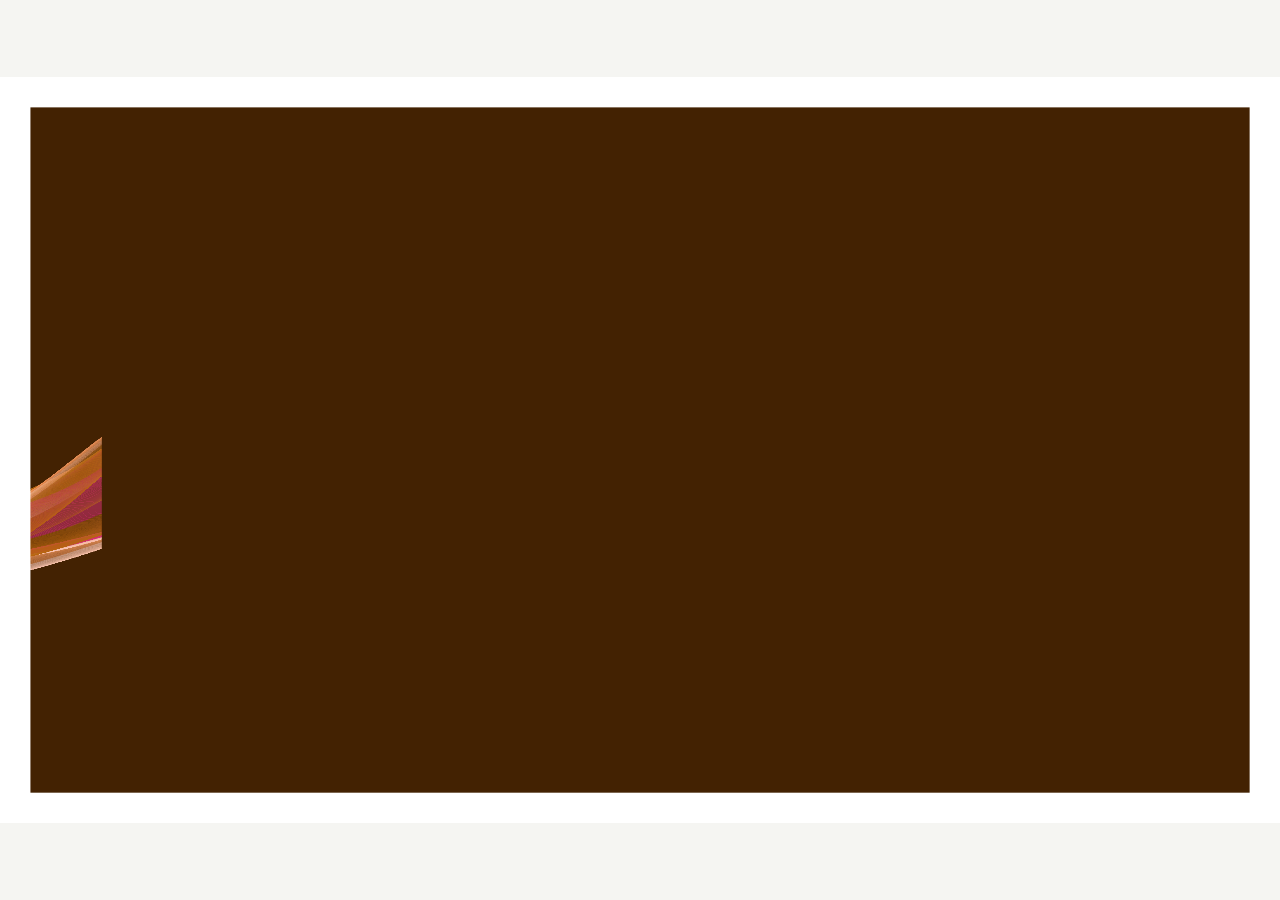
<file: test-artifacts/local-mint/current-contract-roundtrip/token-1.html>
<!doctype html><html lang="en"><head><meta charset="utf-8"><meta name="viewport" content="width=device-width, initial-scale=1"><title>Runners Standing Still</title><style>html,body{width:100%;height:100%;margin:0;background:#f5f5f2}body{display:grid;place-items:center;overflow:hidden}canvas{display:block;max-width:100vw;max-height:100vh}</style></head><body><canvas></canvas><script>window.renderInput={tokenId:"1",hash:"0xce4ade814dd15c0698e94d0088c73bbe5f1accb2e03cb4b87c3d48fdff8b90e3",contractAddress:"0x9fe46736679d2d9a65f0992f2272de9f3c7fa6e0",chainId:"31337",minter:"0xf39fd6e51aad88f6f4ce6ab8827279cfffb92266"};window.contractTokenData=window.renderInput;window.tokenData=window.renderInput;</script><script>const IMAGE_W=3840,IMAGE_H=2160,MATTE=96,CANVAS_W=4032,CANVAS_H=2352,MATTE_COLOR="#ffffff",PROJECT_NAME="Runners Standing Still",TOKEN_SYMBOL="RUNNER",PREVIEW_HASH="0x1234567890abcdef1234567890abcdef1234567890abcdef1234567890abcdef",PALETTE_CHROMA_PUSH=1.32;function normalizeRenderInput(e){const t={hash:PREVIEW_HASH,tokenId:"0",contractAddress:"",chainId:"",minter:"",...e||{}};return t.hash=/^0x[0-9a-fA-F]{64}$/.test(t.hash||"")?t.hash:PREVIEW_HASH,t.tokenId=String(t.tokenId??"0"),t.contractAddress=String(t.contractAddress??""),t.chainId=String(t.chainId??""),t.minter=String(t.minter??""),t}function getPreviewRenderInput(){const e=new URLSearchParams(globalThis.location?.search||"");return normalizeRenderInput({hash:e.get("hash"),tokenId:e.get("tokenId"),contractAddress:e.get("contractAddress"),chainId:e.get("chainId"),minter:e.get("minter")})}const renderInput=normalizeRenderInput(globalThis.renderInput||globalThis.contractTokenData||globalThis.tokenData||getPreviewRenderInput());globalThis.renderInput=renderInput,globalThis.tokenData=renderInput;class Random{constructor(){this.useA=!1;const e=function(e){let t=parseInt(e.substring(0,8),16),r=parseInt(e.substring(8,16),16),n=parseInt(e.substring(16,24),16),a=parseInt(e.substring(24,32),16);return function(){t|=0,r|=0,n|=0,a|=0;let e=(t+r|0)+a|0;return a=a+1|0,t=r^r>>>9,r=n+(n<<3)|0,n=n<<21|n>>>11,n=n+e|0,(e>>>0)/4294967296}};this.prngA=new e(renderInput.hash.substring(2,34)),this.prngB=new e(renderInput.hash.substring(34,66));for(let e=0;e<1e6;e+=2)this.prngA(),this.prngB()}random_dec(){return this.useA=!this.useA,this.useA?this.prngA():this.prngB()}random_num(e,t){return e+(t-e)*this.random_dec()}random_int(e,t){return Math.floor(this.random_num(e,t+1))}random_choice(e){return e[this.random_int(0,e.length-1)]}weighted_choice(e){const t=e.reduce((e,t)=>e+t.weight,0);let r=this.random_num(0,t);for(const t of e)if(r-=t.weight,r<=0)return t.value;return e[e.length-1].value}}class NoiseField{constructor(e){this.seed=e>>>0,this.perm=new Uint8Array(512);const t=new Uint8Array(256);let r=this.seed||1;for(let e=0;e<256;e++)t[e]=e;for(let e=255;e>=0;e--){r=1664525*r+1013904223>>>0;const n=r%(e+1),a=t[n];t[n]=t[e],t[e]=a}for(let e=0;e<512;e++)this.perm[e]=t[255&e]}fade(e){return e*e*e*(e*(6*e-15)+10)}lerp(e,t,r){return e+(t-e)*r}grad(e,t,r){switch(3&e){case 0:return t+r;case 1:return-t+r;case 2:return t-r;default:return-t-r}}grad3(e,t,r,n){const a=15&e,o=a<8?t:r,i=a<4?r:12===a||14===a?t:n;return(1&a?-o:o)+(2&a?-i:i)}perlin(e,t){const r=255&Math.floor(e),n=255&Math.floor(t),a=e-Math.floor(e),o=t-Math.floor(t),i=this.fade(a),s=this.fade(o),l=this.perm[this.perm[r]+n],u=this.perm[this.perm[r]+n+1],c=this.perm[this.perm[r+1]+n],h=this.perm[this.perm[r+1]+n+1],d=this.lerp(this.grad(l,a,o),this.grad(c,a-1,o),i),p=this.lerp(this.grad(u,a,o-1),this.grad(h,a-1,o-1),i);return.5*this.lerp(d,p,s)+.5}perlin3(e,t,r){const n=255&Math.floor(e),a=255&Math.floor(t),o=255&Math.floor(r),i=e-Math.floor(e),s=t-Math.floor(t),l=r-Math.floor(r),u=this.fade(i),c=this.fade(s),h=this.fade(l),d=this.perm[this.perm[this.perm[n]+a]+o],p=this.perm[this.perm[this.perm[n]+a+1]+o],f=this.perm[this.perm[this.perm[n]+a]+o+1],m=this.perm[this.perm[this.perm[n]+a+1]+o+1],g=this.perm[this.perm[this.perm[n+1]+a]+o],b=this.perm[this.perm[this.perm[n+1]+a+1]+o],x=this.perm[this.perm[this.perm[n+1]+a]+o+1],S=this.perm[this.perm[this.perm[n+1]+a+1]+o+1],M=this.lerp(this.grad3(d,i,s,l),this.grad3(g,i-1,s,l),u),T=this.lerp(this.grad3(p,i,s-1,l),this.grad3(b,i-1,s-1,l),u),k=this.lerp(M,T,c),w=this.lerp(this.grad3(f,i,s,l-1),this.grad3(x,i-1,s,l-1),u),_=this.lerp(this.grad3(m,i,s-1,l-1),this.grad3(S,i-1,s-1,l-1),u),R=this.lerp(w,_,c);return.5*this.lerp(k,R,h)+.5}sampleBase(e,t,r){if("domain-warped-perlin"===e){const e=.72,n=.42,a=this.perlin(t*e+37.2,r*e-11.8)-.5,o=this.perlin(t*e-19.6,r*e+53.4)-.5;return this.perlin(t+a*n,r+o*n)}return this.perlin(t,r)}sampleBase3(e,t,r,n){if("domain-warped-perlin"===e){const e=.72,a=.42,o=this.perlin3(t*e+37.2,r*e-11.8,n+3.1)-.5,i=this.perlin3(t*e-19.6,r*e+53.4,n-7.3)-.5;return this.perlin3(t+o*a,r+i*a,n)}return this.perlin3(t,r,n)}fbm(e,t,r,n,a){let o=0,i=.5,s=0,l=1;for(let u=0;u<n;u++)o+=this.sampleBase(e,t*l,r*l)*i,s+=i,i*=a,l*=2;return 0===s?0:o/s}fbm3(e,t,r,n,a,o){let i=0,s=.5,l=0,u=1;for(let c=0;c<a;c++)i+=this.sampleBase3(e,t*u,r*u,n)*s,l+=s,s*=o,u*=2;return 0===l?0:i/l}}const palettes=[{name:"Glacier",colors:["#c5d5ea","#759eb8","#7392b7","#b3c5d7","#d8e1e9"]},{name:"Ember",colors:["#ea8c55","#c75146","#ad2e24","#81171b","#540804"]},{name:"Violet",colors:["#efd9ce","#dec0f1","#b79ced","#957fef","#7161ef"]},{name:"Graphite",colors:["#3f3f3f","#555555","#888888","#bbbbbb"]}],rng=new Random;function pickFeatures(e){const t=e.random_choice(["diverging","split-complement"]),r=e.random_choice(["near-complement","split-complement","wide-split","warm-analog","soft-triadic"]),n=e.random_choice(["undertone","middle-flash","deep-accent","two-accent"]),a=e.random_choice([-1,1]),o=e.random_num(18,54),i=e.random_choice(["normal","flip-x","flip-y","rotate"]),s=e.weighted_choice([{value:"palette-dark",weight:3.4},{value:"palette-light",weight:1},{value:"warm-paper",weight:1},{value:"cool-paper",weight:1}]),l=e.random_choice(["gradient","stripes"]),u=e.random_num(4,7),c=e.random_num(.3,.8),h=e.random_num(-.16,.24),d=.5+c/u,p=.5+(c-h)/u,f=c+u*(.5-p),m=e.random_dec()<.08?e.random_num(0,.08):e.random_num(.16,.4),g=e.random_dec()<.15?e.random_num(9e-4,.00135):e.random_num(.00135,.003);return{paletteIndex:0,paletteName:"diverging"===t?"Diverging":"Split Complement",backgroundIndex:e.random_int(0,4),paletteMode:t,backgroundMode:s,paletteBaseHue:e.weighted_choice([{value:e.random_num(4,72),weight:4.5},{value:e.random_num(330,360),weight:1.65},{value:e.random_num(286,330),weight:1.25},{value:e.random_num(190,286),weight:.85},{value:e.random_num(68,150),weight:.28},{value:e.random_num(150,190),weight:.15}]),paletteAccentOffset:e.random_num(-18,18),paletteDivergeSpread:e.random_num(128,172),backgroundHueOffset:e.random_choice([120,180,240]),paletteRelationship:r,splitHueFamily:"any",splitAccentStrength:1,splitAccentDirection:a,splitAngle:o,splitRole:n,textureCornerLayout:i,scale:"canonical",width:4032,height:2352,imageWidth:3840,imageHeight:2160,matte:96,matteColor:"#ffffff",textureWidth:3840,textureHeight:2160,noiseSeed:e.random_int(1,999999999),noiseType:"perlin",noiseStepX:e.random_num(28e-5,7e-4),noiseStepY:g,noiseZ:e.random_num(1,20),harmonicAmount:m,harmonicScale:e.random_num(1,3.5),noiseBias:p,neutralNoiseBias:d,noiseBiasDelta:p-d,targetDrift:h,effectiveSlope:f,meltStrength:u,tilt:e.random_num(.08,.3),verticalStretch:c,alpha:e.random_int(50,120),noiseOctaves:2,noiseFalloff:.05,columnStep:2,sourceMode:l,thinWhiteLines:!1,showTextureMap:!1,gradientDirection:"vertical",renderBatchSize:8}}const features=pickFeatures(rng);globalThis.$features={Palette:features.paletteName,"Palette Mode":features.paletteMode,"Background Mode":features.backgroundMode,Scale:features.scale,Format:`${features.width}x${features.height}`,"Noise Type":features.noiseType,"Gradient Direction":features.gradientDirection,"Source Mode":features.sourceMode,"Palette Relationship":"split-complement"===features.paletteMode?features.paletteRelationship:"None","Split Role":"split-complement"===features.paletteMode?features.splitRole:"None","Split Accent Direction":"split-complement"===features.paletteMode&&features.splitAccentDirection<0?"Counter":"Clockwise","Texture Corner Layout":features.textureCornerLayout},console.log(`Deterministic render settings\nprojectName: ${PROJECT_NAME}\ntokenSymbol: RUNNER\nhash: ${renderInput.hash}\ntokenId: ${renderInput.tokenId}\ncontractAddress: ${renderInput.contractAddress||"None"}\nchainId: ${renderInput.chainId||"None"}\nminter: ${renderInput.minter||"None"}\npaletteMode: ${features.paletteMode}\nbackgroundMode: ${features.backgroundMode}\nsourceMode: ${features.sourceMode}\npaletteRelationship: ${"split-complement"===features.paletteMode?features.paletteRelationship:"None"}\nsplitRole: ${"split-complement"===features.paletteMode?features.splitRole:"None"}\nsplitAccentDirection: ${"split-complement"===features.paletteMode?features.splitAccentDirection:"None"}\nsplitAngle: ${"split-complement"===features.paletteMode?features.splitAngle.toFixed(3):"None"}\ntextureCornerLayout: ${features.textureCornerLayout}\npaletteBaseHue: ${features.paletteBaseHue.toFixed(3)}\npaletteAccentOffset: ${features.paletteAccentOffset.toFixed(3)}\npaletteDivergeSpread: ${features.paletteDivergeSpread.toFixed(3)}\nbackgroundHueOffset: ${features.backgroundHueOffset}\nnoiseSeed: ${features.noiseSeed}\nnoiseStepX: ${features.noiseStepX.toFixed(7)}\nnoiseStepY: ${features.noiseStepY.toFixed(7)}\nnoiseZ: ${features.noiseZ.toFixed(3)}\nnoiseBias: ${features.noiseBias.toFixed(4)}\nneutralNoiseBias: ${features.neutralNoiseBias.toFixed(4)}\nnoiseBiasDelta: ${features.noiseBiasDelta.toFixed(4)}\ntargetDrift: ${features.targetDrift.toFixed(4)}\neffectiveSlope: ${features.effectiveSlope.toFixed(4)}\nmeltStrength: ${features.meltStrength.toFixed(3)}\ntilt: ${features.tilt.toFixed(3)}\nverticalStretch: ${features.verticalStretch.toFixed(3)}\nharmonicAmount: ${features.harmonicAmount.toFixed(3)}\nharmonicScale: ${features.harmonicScale.toFixed(3)}\nalpha: ${features.alpha}`),globalThis.__textureMelt={completed:!1,projectName:PROJECT_NAME,tokenSymbol:"RUNNER",renderInput,tokenData:renderInput,features:globalThis.$features,settings:features},globalThis.__generativeRender=globalThis.__textureMelt,globalThis.__runnersStandingStill=globalThis.__textureMelt;let g,sourcePixels,noise,noiseStats,gw=features.textureWidth,gh=features.textureHeight,renderX=0,renderWidth=0,renderHeight=0,nowTime=0,completed=!1;function hexToRgb(e){const t=e.replace("#",""),r=parseInt(t,16);return{r:r>>16&255,g:r>>8&255,b:255&r}}function clamp01(e){return Math.min(1,Math.max(0,e))}function mix(e,t,r){return e+(t-e)*r}function wrapHue(e){return(e%360+360)%360}function hueDistance(e,t){const r=Math.abs(wrapHue(e)-wrapHue(t));return Math.min(r,360-r)}function hueDamping(e){const t=wrapHue(e),r=Math.max(0,1-hueDistance(t,135)/58),n=Math.max(0,1-hueDistance(t,292)/54);return 1-Math.max(.46*r,.32*n)}function hueFromRanges(e,t){const r=wrapHue(e)/360,n=t[Math.floor(r*t.length)%t.length],a=r*t.length%1;return mix(n[0],n[1],a)}function guidedSplitHue(e){const t=features.splitHueFamily;return"warm"===t?hueFromRanges(e,[[8,62],[330,360],[0,24]]):"earth"===t?hueFromRanges(e,[[20,48],[58,96],[338,18]]):"cool"===t?hueFromRanges(e,[[170,215],[220,270],[275,315]]):"acid"===t?hueFromRanges(e,[[68,105],[112,154],[292,326]]):e}function warmAnalogHue(e,t){const r=e+t,n=e-t;return hueDistance(r,28)<hueDistance(n,28)?r:n}function relationshipAccentHue(e){const t=features.splitAccentDirection,r=features.splitAngle,n=features.paletteAccentOffset;return"near-complement"===features.paletteRelationship?e+180+t*r*.3+n:"wide-split"===features.paletteRelationship?e+180+t*(r+18)+n:"warm-analog"===features.paletteRelationship?warmAnalogHue(e,r)+.45*n:"soft-triadic"===features.paletteRelationship?e+t*(108+.45*r)+n:e+180+t*r+n}function linearToSrgb(e){return e<=.0031308?12.92*e:1.055*Math.pow(e,1/2.4)-.055}function oklchToRgbRaw(e,t,r){const n=wrapHue(r)*Math.PI/180,a=Math.cos(n)*t,o=Math.sin(n)*t,i=e+.3963377774*a+.2158037573*o,s=e-.1055613458*a-.0638541728*o,l=e-.0894841775*a-1.291485548*o,u=i*i*i,c=s*s*s,h=l*l*l;return{r:linearToSrgb(4.0767416621*u-3.3077115913*c+.2309699292*h),g:linearToSrgb(-1.2684380046*u+2.6097574011*c-.3413193965*h),b:linearToSrgb(-.0041960863*u-.7034186147*c+1.707614701*h)}}function oklchToHex(e,t,r){let n=t*hueDamping(r),a=oklchToRgbRaw(e,n,r);for(;n>0&&(a.r<0||a.r>1||a.g<0||a.g>1||a.b<0||a.b>1);)n*=.94,a=oklchToRgbRaw(e,n,r);const o=e=>Math.round(255*clamp01(e)).toString(16).padStart(2,"0");return`#${o(a.r)}${o(a.g)}${o(a.b)}`}function srgbToLinear(e){const t=e/255;return t<=.04045?t/12.92:Math.pow((t+.055)/1.055,2.4)}function hexToOklab(e){const t=hexToRgb(e),r=srgbToLinear(t.r),n=srgbToLinear(t.g),a=srgbToLinear(t.b),o=Math.cbrt(.4122214708*r+.5363325363*n+.0514459929*a),i=Math.cbrt(.2119034982*r+.6806995451*n+.1073969566*a),s=Math.cbrt(.0883024619*r+.2817188376*n+.6299787005*a);return{l:.2104542553*o+.793617785*i-.0040720468*s,a:1.9779984951*o-2.428592205*i+.4505937099*s,b:.0259040371*o+.7827717662*i-.808675766*s}}function oklabToHex(e){const t=e.l+.3963377774*e.a+.2158037573*e.b,r=e.l-.1055613458*e.a-.0638541728*e.b,n=e.l-.0894841775*e.a-1.291485548*e.b,a=t*t*t,o=r*r*r,i=n*n*n,s={r:linearToSrgb(4.0767416621*a-3.3077115913*o+.2309699292*i),g:linearToSrgb(-1.2684380046*a+2.6097574011*o-.3413193965*i),b:linearToSrgb(-.0041960863*a-.7034186147*o+1.707614701*i)},l=e=>Math.round(255*clamp01(e)).toString(16).padStart(2,"0");return`#${l(s.r)}${l(s.g)}${l(s.b)}`}function oklabToRgbBytes(e){const t=e.l+.3963377774*e.a+.2158037573*e.b,r=e.l-.1055613458*e.a-.0638541728*e.b,n=e.l-.0894841775*e.a-1.291485548*e.b,a=t*t*t,o=r*r*r,i=n*n*n;return{r:Math.round(255*clamp01(linearToSrgb(4.0767416621*a-3.3077115913*o+.2309699292*i))),g:Math.round(255*clamp01(linearToSrgb(-1.2684380046*a+2.6097574011*o-.3413193965*i))),b:Math.round(255*clamp01(linearToSrgb(-.0041960863*a-.7034186147*o+1.707614701*i)))}}function mixOklab(e,t,r){return{l:mix(e.l,t.l,r),a:mix(e.a,t.a,r),b:mix(e.b,t.b,r)}}function oklabHue(e){return wrapHue(180*Math.atan2(e.b,e.a)/Math.PI)}function oklabChroma(e){return Math.sqrt(e.a*e.a+e.b*e.b)}function addOklabStops(e,t){const r=t.map(hexToOklab),n=t.length-1;if(n<=0)e.addColorStop(0,t[0]||"#000000");else for(let t=0;t<n;t++)for(let a=0;a<=8;a++){if(t>0&&0===a)continue;const o=a/8,i=(t+o)/n;e.addColorStop(i,oklabToHex(mixOklab(r[t],r[t+1],o)))}}function textureCornerColors(e){const t=[e[0],e[1%e.length],e[Math.max(0,e.length-2)],e[e.length-1]];return"flip-x"===features.textureCornerLayout?[t[1],t[0],t[3],t[2]]:"flip-y"===features.textureCornerLayout?[t[2],t[3],t[0],t[1]]:"rotate"===features.textureCornerLayout?[t[1],t[3],t[0],t[2]]:t}function fillFourCornerOklabTexture(e,t){const r=textureCornerColors(t).map(hexToOklab),n=e.createImageData(gw,gh),a=n.data;let o=0;for(let e=0;e<gh;e++){const t=gh<=1?0:e/(gh-1),n=mixOklab(r[0],r[2],t),i=mixOklab(r[1],r[3],t);for(let e=0;e<gw;e++){const t=oklabToRgbBytes(mixOklab(n,i,gw<=1?0:e/(gw-1)));a[o++]=t.r,a[o++]=t.g,a[o++]=t.b,a[o++]=255}}e.putImageData(n,0,0)}function generatedPalette(){const e=features.paletteMode,t=features.paletteBaseHue;if("split-complement"===e){const e=guidedSplitHue(t),r=features.splitAccentStrength,n=features.splitRole,a=relationshipAccentHue(e),o=1.32*(1+.48*r),i=1.32*mix(.045,.168,r),s=oklchToHex(.86,.035*o,e-14),l=oklchToHex(.73,.067*o,e-5),u=oklchToHex(.59,.1*o,e+3),c=oklchToHex(.42,.084*o,e+13),h=oklchToHex(.76,.76*i,a),d=oklchToHex(.62,i,a),p=oklchToHex(.39,1.08*i,a+8);let f=[s,l,u,c,h];return"middle-flash"===n?f=[s,l,d,u,c]:"deep-accent"===n?f=[s,l,u,c,p]:"two-accent"===n&&(f=[s,h,u,c,p]),{name:"Split Complement",colors:f}}if("diverging"===e){const e=t-features.paletteDivergeSpread/2,r=t+features.paletteDivergeSpread/2;return{name:"Diverging",colors:[oklchToHex(.36,.15312,e),oklchToHex(.53,.12672,e+8),oklchToHex(.82,.033,t),oklchToHex(.56,.12672,r-8),oklchToHex(.38,.15312,r)]}}return palettes[features.paletteIndex]}function paletteDarkBackground(e){const t="diverging"===features.paletteMode?[e.colors[0],e.colors[e.colors.length-1]]:e.colors,r=t.map(e=>({hex:e,lab:hexToOklab(e)})).filter(e=>e.lab.l<.62),n=r.length>0?r[features.backgroundIndex%r.length]:t.map(e=>({hex:e,lab:hexToOklab(e)})).sort((e,t)=>e.lab.l-t.lab.l)[0],a=oklabHue(n.lab),o=oklabChroma(n.lab),i="diverging"===features.paletteMode?.32:.29,s="diverging"===features.paletteMode?.12:.095;return hexToRgb(oklchToHex(i,Math.min(.18,Math.max(1.24*o,s)),a))}function paletteLightBackground(e){const t=hexToOklab(e.colors[features.backgroundIndex%e.colors.length]);return hexToRgb(oklabToHex({l:mix(t.l,.93,.78),a:.18*t.a,b:.18*t.b}))}function paletteCompanionBackground(){return hexToRgb(oklchToHex(.88,.03,("split-complement"===features.paletteMode?guidedSplitHue(features.paletteBaseHue):features.paletteBaseHue)+features.backgroundHueOffset+.5*features.paletteAccentOffset))}function backgroundRandom(e){let t=e>>>0;return function(){t=t+1831565813>>>0;let e=t;return e=Math.imul(e^e>>>15,1|e),e^=e+Math.imul(e^e>>>7,61|e),((e^e>>>14)>>>0)/4294967296}}function applyBackground(e,t){const r=features.backgroundMode;if("palette-light"===r||"palette-companion"===r){const n="palette-light"===r?paletteLightBackground(t):paletteCompanionBackground();return e.fillStyle=`rgb(${n.r}, ${n.g}, ${n.b})`,void e.fillRect(0,0,features.imageWidth,features.imageHeight)}if("palette-dark"!==r){const t="cool-paper"===r?{r:232,g:235,b:232}:{r:237,g:233,b:224};if(e.fillStyle=`rgb(${t.r}, ${t.g}, ${t.b})`,e.fillRect(0,0,features.imageWidth,features.imageHeight),"painterly-paper"===r){const t=backgroundRandom(195936478^features.noiseSeed);for(let r=0;r<140;r++){const r=t()*features.imageWidth,n=t()*features.imageHeight,a=180+720*t(),o=80+360*t(),i=t()>.48?255:205,s=.018+.034*t();e.save(),e.translate(r,n),e.rotate(.5*(t()-.5)),e.fillStyle=`rgba(${i}, ${i}, ${i}, ${s})`,e.beginPath(),e.ellipse(0,0,a,o,0,0,2*Math.PI),e.fill(),e.restore()}}return}const n=paletteDarkBackground(t);e.fillStyle=`rgb(${n.r}, ${n.g}, ${n.b})`,e.fillRect(0,0,features.imageWidth,features.imageHeight)}function renderMatte(e){e.fillStyle=features.matteColor,e.fillRect(0,0,features.width,features.height)}function renderInnerBackground(e){e.save(),e.translate(features.matte,features.matte),applyBackground(e,generatedPalette()),e.restore()}function createTexture(){const e=document.createElement("canvas");e.width=gw,e.height=gh;const t=e.getContext("2d",{willReadFrequently:!0}),r=generatedPalette();if("stripes"===features.sourceMode){let e=0,n=0,a=0;for(;e<gh;){const o=t.createLinearGradient(0,0,gw,0),i=r.colors[a];a=rng.random_int(0,r.colors.length-1),addOklabStops(o,[i,r.colors[a]]),n=100+160*rng.random_dec(),e+n>gh&&(n=gh-e),t.fillStyle=o,t.fillRect(0,e,gw,n),e+=n}}else fillFourCornerOklabTexture(t,r.colors);if(features.thinWhiteLines){t.fillStyle="rgb(255, 255, 255)";for(let e=0;e<10;e++){const r=(e+1)*(gh/10);t.fillRect(0,r,gw,1)}}return sourcePixels=t.getImageData(0,0,gw,gh).data,e}function measureNoiseStats(){const e=features.noiseType,t=features.noiseStepX,r=features.noiseStepY,n=features.noiseZ,a=features.harmonicAmount,o=features.harmonicScale,i=Math.max(1,Math.floor(features.noiseOctaves)),s=features.noiseFalloff;let l=0,u=0;for(let c=0;c<renderWidth;c+=32){const h=c*t;for(let t=0;t<renderHeight;t+=32){const c=t*r;l+=mix(noise.fbm3(e,h,c,n,i,s),noise.fbm3(e,h*o,c*o,n+9.73,i,s),a),u++}}return{mean:0===u?.5:l/u}}let setup=({canvas:e,ctx:t})=>{e.width=features.width,e.height=features.height,e.style.width="100vw",e.style.height="auto",e.style.maxHeight="100vh",e.style.objectFit="contain",noise=new NoiseField(features.noiseSeed),g=createTexture(),renderWidth=gw,renderHeight=gh,renderX=0,nowTime=0,completed=!1,noiseStats=measureNoiseStats(),renderMatte(t),renderInnerBackground(t)},draw=({ctx:e,canvas:t,deltaTime:r})=>{if(completed)return;0===renderX&&(renderMatte(e),renderInnerBackground(e));const n=features.noiseType,a=features.noiseStepX,o=features.noiseStepY,i=features.noiseZ,s=features.harmonicAmount,l=features.harmonicScale,u=features.meltStrength,c=features.tilt,h=features.verticalStretch,d=features.noiseBias,p=Math.max(1,Math.floor(features.noiseOctaves)),f=features.noiseFalloff,m=features.alpha/255,g=Math.max(1,Math.floor(features.columnStep)),b=Math.max(1,Math.floor(features.renderBatchSize)),x=4*renderWidth,S=Math.min(renderX+b,renderWidth),M=renderWidth*c,T=features.imageHeight/2+M/2;for(e.save(),e.beginPath(),e.rect(features.matte,features.matte,features.imageWidth,features.imageHeight),e.clip(),e.translate(features.matte,features.matte+T),e.globalAlpha=m;renderX<S;){let t=0;const r=renderX*a,m=renderX*c,b=4*renderX;for(let a=0;a<renderHeight;a++){const c=a*o,S=(mix(noise.fbm3(n,r,c,i,p,f),noise.fbm3(n,r*l,c*l,i+9.73,p,f),s)-noiseStats.mean+.5-d)*u,M=a*x+b,T=Math.round(t-m+a*h);e.fillStyle=`rgb(${sourcePixels[M]}, ${sourcePixels[M+1]}, ${sourcePixels[M+2]})`,e.fillRect(renderX,T,g,S),t+=S}renderX+=g}if(e.restore(),renderX>=renderWidth){completed=!0,globalThis.__textureMelt.completed=!0,globalThis.__generativeRender.completed=!0,console.log({renderInput,tokenData:renderInput,features:globalThis.$features,renderMs:nowTime});const e={projectName:PROJECT_NAME,tokenSymbol:"RUNNER",renderInput,tokenData:renderInput,features:globalThis.$features,settings:features,renderMs:nowTime};return globalThis.dispatchEvent(new CustomEvent("runners-standing-still:complete",{detail:e})),globalThis.dispatchEvent(new CustomEvent("generative-render:complete",{detail:e})),void globalThis.dispatchEvent(new CustomEvent("texturemelt:complete",{detail:e}))}nowTime+=r};function run(){const e=document.querySelector("canvas")||document.body.appendChild(document.createElement("canvas")),t=e.getContext("2d",{willReadFrequently:!0});let r=0;setup({canvas:e,ctx:t}),requestAnimationFrame(function n(a){const o=0===r?0:a-r;r=a,draw({ctx:t,canvas:e,deltaTime:o}),completed||requestAnimationFrame(n)})}run();</script></body></html>
</file>
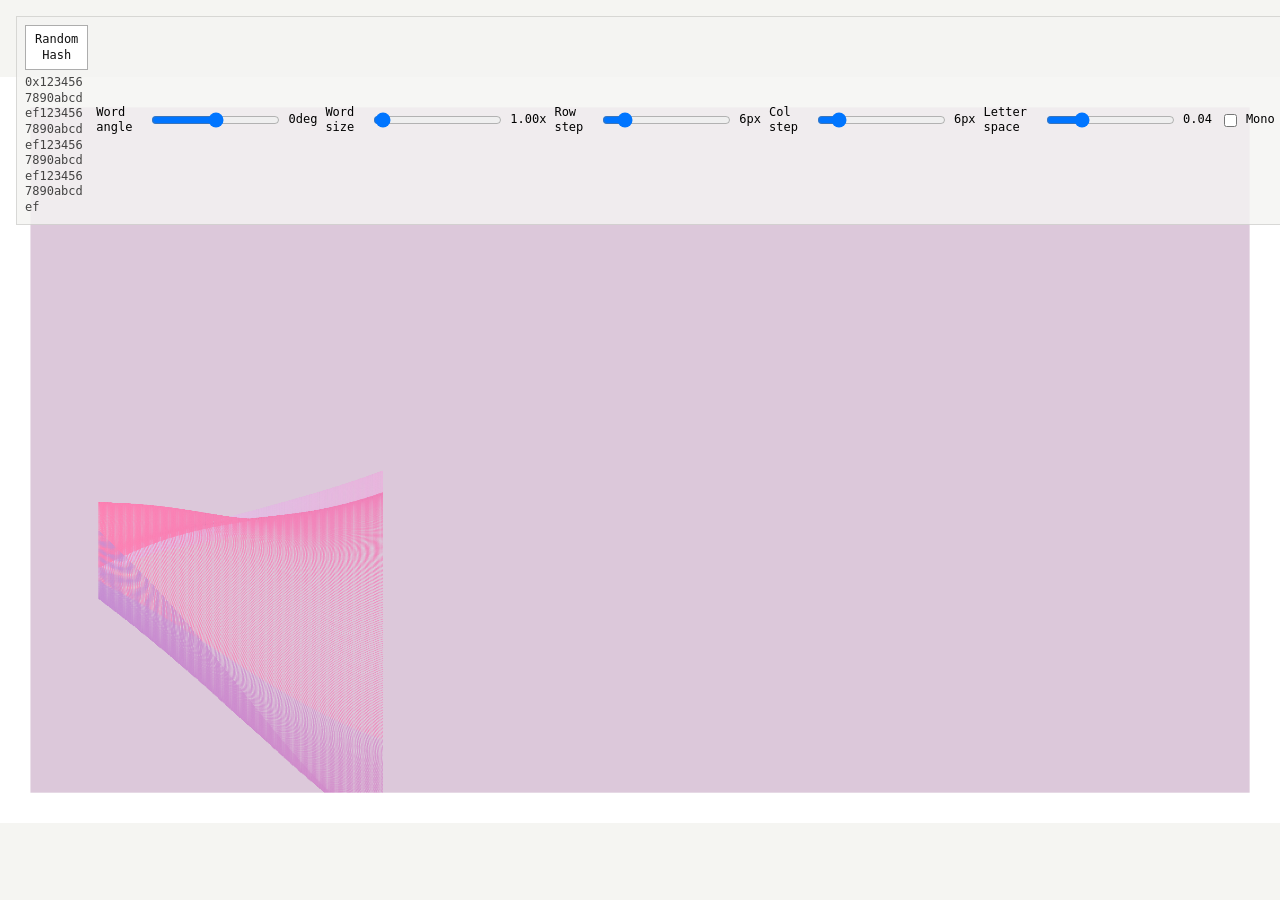
<file: archive/run-for-the-hills/source/seed/index.run-brush-seed.html>
<!doctype html>
<html lang="en">
<head>
    <meta charset="utf-8">
    <meta name="viewport" content="width=device-width, initial-scale=1">
    <title>Runners Standing Still RUN Word Field Preview</title>
    <script>
        const params = new URLSearchParams(window.location.search);
        const hash = params.get("hash");

        window.renderInput = {
            tokenId: params.get("tokenId") || "0",
            hash: /^0x[0-9a-fA-F]{64}$/.test(hash || "")
                ? hash
                : "0x1234567890abcdef1234567890abcdef1234567890abcdef1234567890abcdef",
            contractAddress: params.get("contractAddress") || "",
            chainId: params.get("chainId") || "",
            minter: params.get("minter") || "",
        };
        window.tokenData = window.renderInput;
    </script>
    <style>
        html,
        body {
            width: 100%;
            height: 100%;
            margin: 0;
            background: #f5f5f2;
        }

        body {
            display: grid;
            place-items: center;
            overflow: hidden;
        }

        canvas {
            display: block;
            max-width: 100vw;
            max-height: 100vh;
        }

        .tools {
            position: fixed;
            top: 16px;
            left: 16px;
            z-index: 2;
            display: flex;
            gap: 8px;
            align-items: center;
            padding: 8px;
            background: rgba(245, 245, 242, 0.82);
            border: 1px solid rgba(0, 0, 0, 0.12);
            font: 12px/1.3 ui-monospace, SFMono-Regular, Menlo, Monaco, Consolas, monospace;
        }

        .hash-control {
            display: flex;
            flex-direction: column;
            gap: 5px;
            align-items: flex-start;
        }

        label {
            display: flex;
            gap: 6px;
            align-items: center;
        }

        input[type="range"] {
            width: 140px;
        }

        button {
            appearance: none;
            border: 1px solid rgba(0, 0, 0, 0.32);
            background: #ffffff;
            color: #111111;
            padding: 6px 9px;
            font: inherit;
            cursor: pointer;
        }

        .hash {
            max-width: 360px;
            overflow: hidden;
            overflow-wrap: anywhere;
            white-space: normal;
            opacity: 0.72;
        }
    </style>
</head>
<body>
    <div class="tools">
        <div class="hash-control">
            <button type="button" id="randomHash">Random Hash</button>
            <span class="hash" id="hashLabel"></span>
        </div>
        <label>
            Word angle
            <input type="range" id="stitchAngleOffset" min="-180" max="180" step="1">
            <span id="stitchAngleOffsetLabel">0deg</span>
        </label>
        <label>
            Word size
            <input type="range" id="stitchLengthScale" min="0.25" max="40" step="0.25">
            <span id="stitchLengthScaleLabel">1.00x</span>
        </label>
        <label>
            Row step
            <input type="range" id="stitchRowStep" min="1" max="40" step="1">
            <span id="stitchRowStepLabel">6px</span>
        </label>
        <label>
            Col step
            <input type="range" id="stitchColumnStep" min="1" max="40" step="1">
            <span id="stitchColumnStepLabel">6px</span>
        </label>
        <label>
            Letter space
            <input type="range" id="runLetterSpacing" min="-0.35" max="1.2" step="0.01">
            <span id="runLetterSpacingLabel">0.04</span>
        </label>
        <label>
            <input type="checkbox" id="monochromeWords">
            Mono
        </label>
        <span id="liveBlockLabel">live block pending</span>
    </div>
    <canvas></canvas>
    <script>
        const hashLabel = document.getElementById("hashLabel");
        const randomHashButton = document.getElementById("randomHash");
        const stitchAngleOffset = document.getElementById("stitchAngleOffset");
        const stitchAngleOffsetLabel = document.getElementById("stitchAngleOffsetLabel");
        const stitchLengthScale = document.getElementById("stitchLengthScale");
        const stitchLengthScaleLabel = document.getElementById("stitchLengthScaleLabel");
        const stitchRowStep = document.getElementById("stitchRowStep");
        const stitchRowStepLabel = document.getElementById("stitchRowStepLabel");
        const stitchColumnStep = document.getElementById("stitchColumnStep");
        const stitchColumnStepLabel = document.getElementById("stitchColumnStepLabel");
        const runLetterSpacing = document.getElementById("runLetterSpacing");
        const runLetterSpacingLabel = document.getElementById("runLetterSpacingLabel");
        const monochromeWords = document.getElementById("monochromeWords");
        const liveBlockLabel = document.getElementById("liveBlockLabel");
        const initialAngleOffset = Number(params.get("stitchAngleOffset") || 0);
        const initialLengthScale = Number(params.get("stitchLengthScale") || 1);
        const initialRowStep = Number(params.get("stitchRowStep") || 6);
        const initialColumnStep = Number(params.get("stitchColumnStep") || 6);
        const initialLetterSpacing = Number(params.get("runLetterSpacing") || 0.04);
        const initialMonochrome = params.get("monochrome") === "1" || params.get("monochrome") === "true";

        hashLabel.textContent = window.renderInput.hash;
        stitchAngleOffset.value = Number.isFinite(initialAngleOffset) ? initialAngleOffset : 0;
        stitchAngleOffsetLabel.textContent = `${stitchAngleOffset.value}deg`;
        stitchLengthScale.value = Number.isFinite(initialLengthScale) ? initialLengthScale : 1;
        stitchLengthScaleLabel.textContent = `${Number(stitchLengthScale.value).toFixed(2)}x`;
        stitchRowStep.value = Number.isFinite(initialRowStep) ? initialRowStep : 6;
        stitchRowStepLabel.textContent = `${stitchRowStep.value}px`;
        stitchColumnStep.value = Number.isFinite(initialColumnStep) ? initialColumnStep : 6;
        stitchColumnStepLabel.textContent = `${stitchColumnStep.value}px`;
        runLetterSpacing.value = Number.isFinite(initialLetterSpacing) ? initialLetterSpacing : 0.04;
        runLetterSpacingLabel.textContent = Number(runLetterSpacing.value).toFixed(2);
        monochromeWords.checked = initialMonochrome;

        function randomHash() {
            const bytes = new Uint8Array(32);
            crypto.getRandomValues(bytes);

            return "0x" + Array.from(bytes, (byte) => byte.toString(16).padStart(2, "0")).join("");
        }

        randomHashButton.addEventListener("click", () => {
            const next = new URL(window.location.href);
            next.searchParams.set("hash", randomHash());
            next.searchParams.set("tokenId", Date.now().toString());
            window.location.href = next.toString();
        });

        stitchAngleOffset.addEventListener("input", () => {
            stitchAngleOffsetLabel.textContent = `${stitchAngleOffset.value}deg`;
        });

        stitchAngleOffset.addEventListener("change", () => {
            const next = new URL(window.location.href);
            next.searchParams.set("stitchAngleOffset", stitchAngleOffset.value);
            window.location.href = next.toString();
        });

        stitchLengthScale.addEventListener("input", () => {
            stitchLengthScaleLabel.textContent = `${Number(stitchLengthScale.value).toFixed(2)}x`;
        });

        stitchLengthScale.addEventListener("change", () => {
            const next = new URL(window.location.href);
            next.searchParams.set("stitchLengthScale", stitchLengthScale.value);
            window.location.href = next.toString();
        });

        stitchRowStep.addEventListener("input", () => {
            stitchRowStepLabel.textContent = `${stitchRowStep.value}px`;
        });

        stitchRowStep.addEventListener("change", () => {
            const next = new URL(window.location.href);
            next.searchParams.set("stitchRowStep", stitchRowStep.value);
            window.location.href = next.toString();
        });

        stitchColumnStep.addEventListener("input", () => {
            stitchColumnStepLabel.textContent = `${stitchColumnStep.value}px`;
        });

        stitchColumnStep.addEventListener("change", () => {
            const next = new URL(window.location.href);
            next.searchParams.set("stitchColumnStep", stitchColumnStep.value);
            window.location.href = next.toString();
        });

        runLetterSpacing.addEventListener("input", () => {
            runLetterSpacingLabel.textContent = Number(runLetterSpacing.value).toFixed(2);
        });

        runLetterSpacing.addEventListener("change", () => {
            const next = new URL(window.location.href);
            next.searchParams.set("runLetterSpacing", runLetterSpacing.value);
            window.location.href = next.toString();
        });

        monochromeWords.addEventListener("change", () => {
            const next = new URL(window.location.href);

            if (monochromeWords.checked) {
                next.searchParams.set("monochrome", "1");
            } else {
                next.searchParams.delete("monochrome");
            }

            window.location.href = next.toString();
        });

        window.addEventListener("runners-standing-still:live-block", (event) => {
            const live = event.detail.liveState;

            liveBlockLabel.textContent = live.available
                ? `block ${live.blockNumber} / epoch ${live.epoch}`
                : "live block pending";
        });
    </script>
    <script src="./sketch.run-brush-seed.js"></script>
</body>
</html>
</file>
